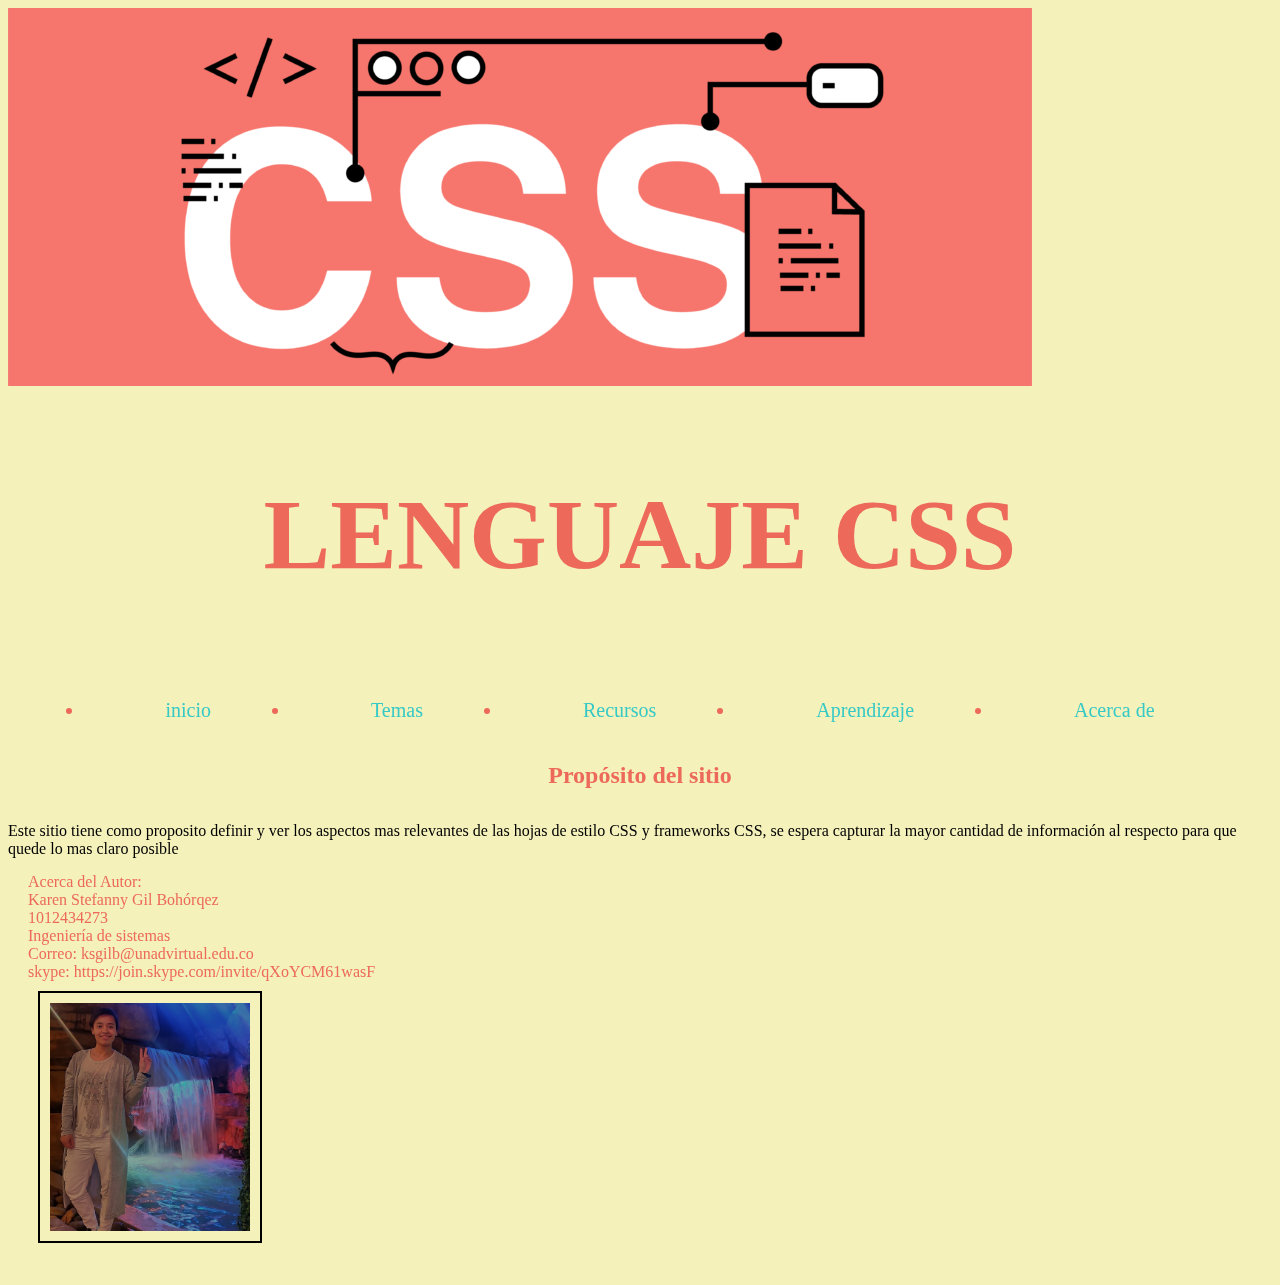
<file: Fase3/index.html>
<!DOCTYPE html>
<html lang="en">
<head>
    <meta charset="UTF-8">
    <meta http-equiv="X-UA-Compatible" content="IE=edge">
    <meta name="viewport" content="width=device-width, initial-scale=1.0">
    <title>Document</title>
    <link rel="stylesheet" href="CSS/estilos.CSS">
</head>


<body>
    <header>
        
        <section>
            <img src = "IMG/Artboard-11-1024x724.png" alt=""> <br>
    </section>
    
    </header> 
    <h1> LENGUAJE CSS </h1>
    <nav>
        <ul class ="menu">
                <li><a href="index.html">inicio</a>
                </li>
            
            <li> <a href="#">Temas</a>  
                <ul>
                    <li><a href=" Hojas de estilo en cascada css.html">Hojas de estilo en cascada css</a></li>
                    <li><a href=" Frameworks css.html">Frameworks css</a></li>
                </ul>
            </li>
            <li><a href="#"> Recursos</a>
                <ul>
                    <li><a href=" Recurso 1.html"> Recurso 1</a></li>
                    <li><a href=" Recurso 2.html">Recurso 2</a> </li>
                </ul>
            </li>
            <li><a href="#"> Aprendizaje</a> 
                <ul>
                    <li><a href="Actividad 1.html">Actividad 1</a> </li>
                    <li><a href="Actividad 2.html"> Actividad 2</a></li>
                </ul>
            </li>
            <li><a href="#">Acerca de</a>
                <ul>
                    <li><a href="Autor.html">Autor</a></li>
                   
                </ul>
            </li>
        </ul>
                    
    </nav>
    <h2>Propósito del sitio</h2>
    <p>
        Este sitio tiene como proposito definir y ver los aspectos mas relevantes de las hojas de estilo 
    CSS y frameworks CSS, se espera capturar la mayor cantidad de información al respecto 
        para que quede lo mas claro posible
    </p>
    <aside>
        <iframe src="https://www.facebook.com/plugins/page.php?href=https%3A%2F%2Ffacebook.com%2FUniversidadUNAD%2F&tabs=timeline&width=340&height=500&small_header=false&adapt_container_width=true&hide_cover=false&show_facepile=true&appId" width="340" height="300" style="border:none;overflow:hidden" scrolling="no" frameborder="0" allowfullscreen="true" allow="autoplay; clipboard-write; encrypted-media; picture-in-picture; web-share"></iframe>
    </aside>
        <footer>
       Acerca del Autor: <br>
       Karen Stefanny Gil Bohórqez<br>
       1012434273<br>
       Ingeniería de sistemas<br>
       Correo: ksgilb@unadvirtual.edu.co <br>
       skype: https://join.skype.com/invite/qXoYCM61wasF <br>
       
       <img class="fotofinal" src="IMG/Screenshot_2022-03-13-08-09-03-293_com.miui.home.jpg" alt="IMG/Screenshot_2022-03-13-08-09-03-293_com.miui.home">

    </footer>
</body>
</html>
</file>
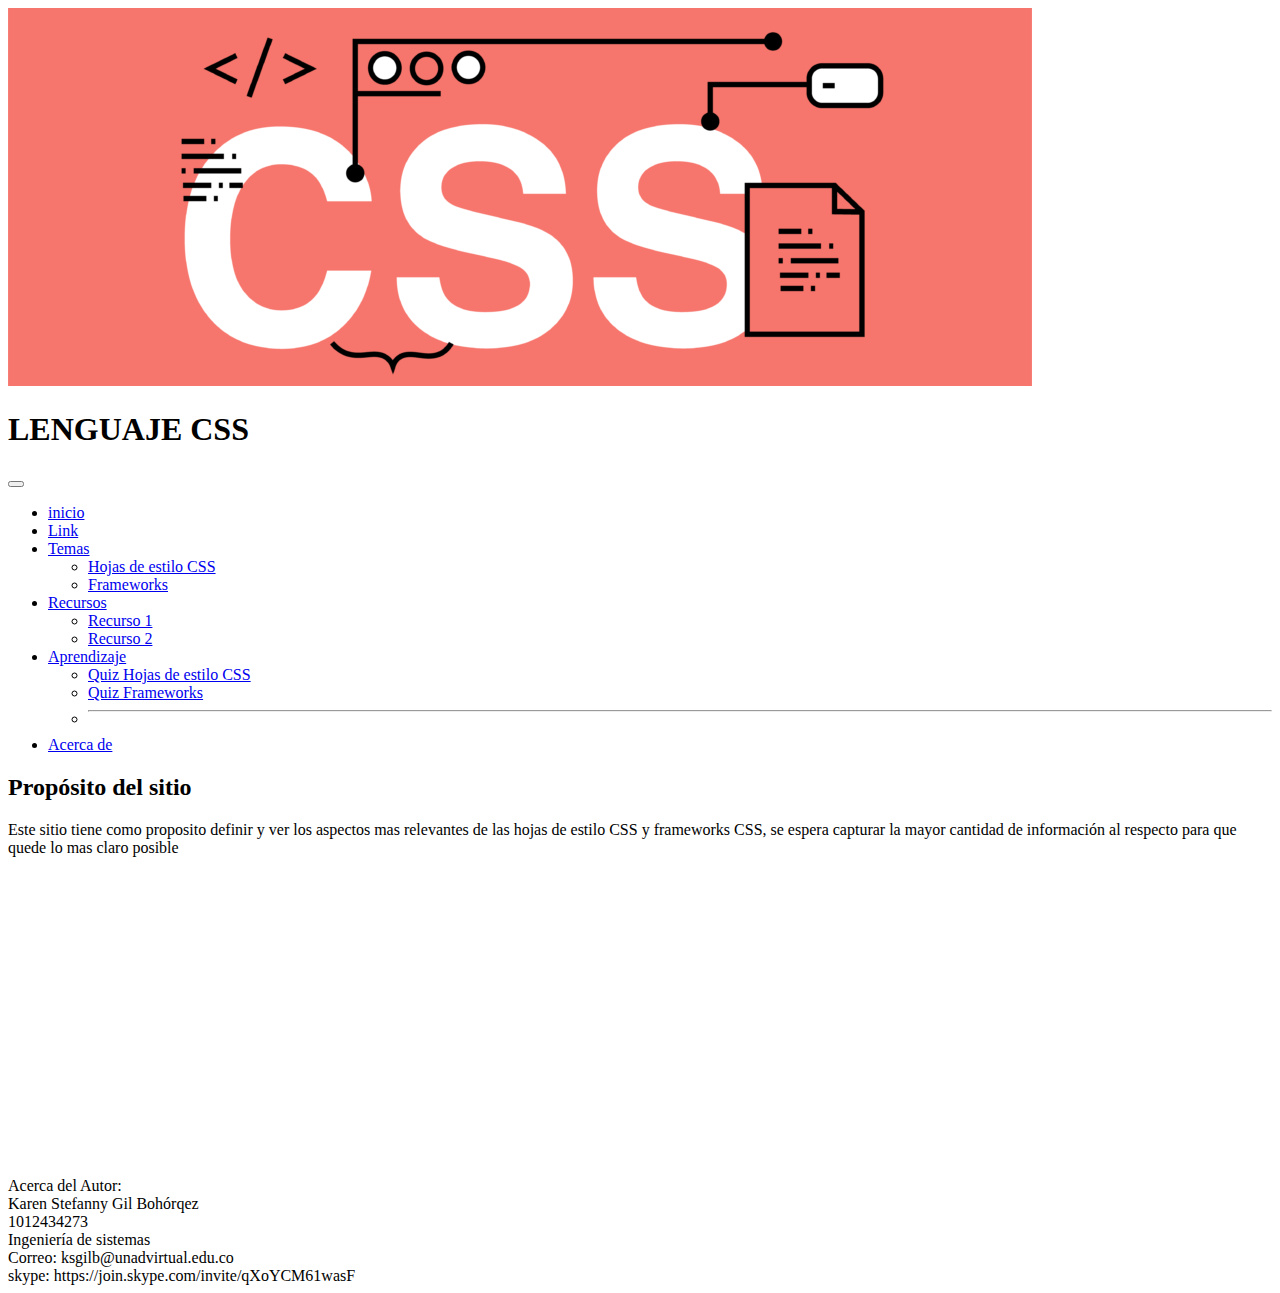
<file: Fase4/index.html>
<!DOCTYPE html>
<html lang="en">

<head>
    <meta charset="UTF-8">
    <meta http-equiv="X-UA-Compatible" content="IE=edge">
    <meta name="viewport" content="width=device-width, initial-scale=1.0">
    <title>Document</title>
    <link href="https://cdn.jsdelivr.net/npm/bootstrap@5.1.3/dist/css/bootstrap.min.css" rel="stylesheet"
        integrity="sha384-1BmE4kWBq78iYhFldvKuhfTAU6auU8tT94WrHftjDbrCEXSU1oBoqyl2QvZ6jIW3" crossorigin="anonymous">
    <script src="https://cdn.jsdelivr.net/npm/bootstrap@5.1.3/dist/js/bootstrap.bundle.min.js"
        integrity="sha384-ka7Sk0Gln4gmtz2MlQnikT1wXgYsOg+OMhuP+IlRH9sENBO0LRn5q+8nbTov4+1p"
        crossorigin="anonymous"></script>
</head>


<body>
    <header>

        <section>
            <img src="IMG/Artboard-11-1024x724.png" alt=""> <br>
        </section>

    </header>
    <h1> LENGUAJE CSS </h1>
    <nav>
        <nav class="navbar navbar-expand-lg navbar-dark bg-dark">
            <div class="container-fluid">
                <button class="navbar-toggler" type="button" data-bs-toggle="collapse"
                    data-bs-target="#navbarSupportedContent" aria-controls="navbarSupportedContent"
                    aria-expanded="false" aria-label="Toggle navigation">
                    <span class="navbar-toggler-icon"></span>
                </button>
                <div class="collapse navbar-collapse" id="navbarSupportedContent">
                    <ul class="navbar-nav me-auto mb-2 mb-lg-0">
                        <li class="nav-item">
                            <a class="nav-link active" aria-current="page" href="index.html">inicio</a>
                        </li>
                        <li class="nav-item">
                            <a class="nav-link" href="#">Link</a>
                        </li>
                        <li class="nav-item dropdown">
                            <a class="nav-link dropdown-toggle" href="#" id="navbarDropdown" role="button"
                                data-bs-toggle="dropdown" aria-expanded="false">
                                Temas
                            </a>
                            <ul class="dropdown-menu" aria-labelledby="navbarDropdown">
                                <li><a class="dropdown-item" href="Hojas de estilo en cascada CSS.html">Hojas de estilo
                                        CSS</a></li>
                                <li><a class="dropdown-item" href="Frameworks CSS.html">Frameworks</a></li>
                            </ul>
                        </li>
                        <li class="nav-item dropdown">
                            <a class="nav-link dropdown-toggle" href="#" id="navbarDropdown" role="button"
                                data-bs-toggle="dropdown" aria-expanded="false">
                                Recursos
                            </a>
                            <ul class="dropdown-menu" aria-labelledby="navbarDropdown">
                                <li><a class="dropdown-item" href="Recurso 1.html">Recurso 1</a></li>
                                <li><a class="dropdown-item" href="Recurso 2.html">Recurso 2</a></li>
                            </ul>
                        </li>
                        <li class="nav-item dropdown">
                            <a class="nav-link dropdown-toggle" href="#" id="navbarDropdown" role="button"
                                data-bs-toggle="dropdown" aria-expanded="false">
                                Aprendizaje
                            </a>
                            <ul class="dropdown-menu" aria-labelledby="navbarDropdown">
                                <li><a class="dropdown-item" href="Evaluacion1.html">Quiz Hojas de estilo CSS</a></li>
                                <li><a class="dropdown-item" href="Evaluacion2.html"> Quiz Frameworks</a></li>
                                <li>
                                    <hr class="dropdown-divider">
                                </li>
                            </ul>
                        </li>
                        <li class="nav-item">
                            <a class="nav-link active" aria-current="page" href="Autor.html">Acerca de</a>
                        </li>
                    </ul>
                </div>
            </div>

        </nav>
        <h2>Propósito del sitio</h2>
        <p>
            Este sitio tiene como proposito definir y ver los aspectos mas relevantes de las hojas de estilo
            CSS y frameworks CSS, se espera capturar la mayor cantidad de información al respecto
            para que quede lo mas claro posible
        </p>
        <aside>
            <iframe
                src="https://www.facebook.com/plugins/page.php?href=https%3A%2F%2Ffacebook.com%2FUniversidadUNAD%2F&tabs=timeline&width=340&height=500&small_header=false&adapt_container_width=true&hide_cover=false&show_facepile=true&appId"
                width="340" height="300" style="border:none;overflow:hidden" scrolling="no" frameborder="0"
                allowfullscreen="true"
                allow="autoplay; clipboard-write; encrypted-media; picture-in-picture; web-share"></iframe>
        </aside>
        
        <footer>
            Acerca del Autor: <br>
            Karen Stefanny Gil Bohórqez<br>
            1012434273<br>
            Ingeniería de sistemas<br>
            Correo: ksgilb@unadvirtual.edu.co <br>
            skype: https://join.skype.com/invite/qXoYCM61wasF <br>


        </footer>
</body>

</html>
</file>
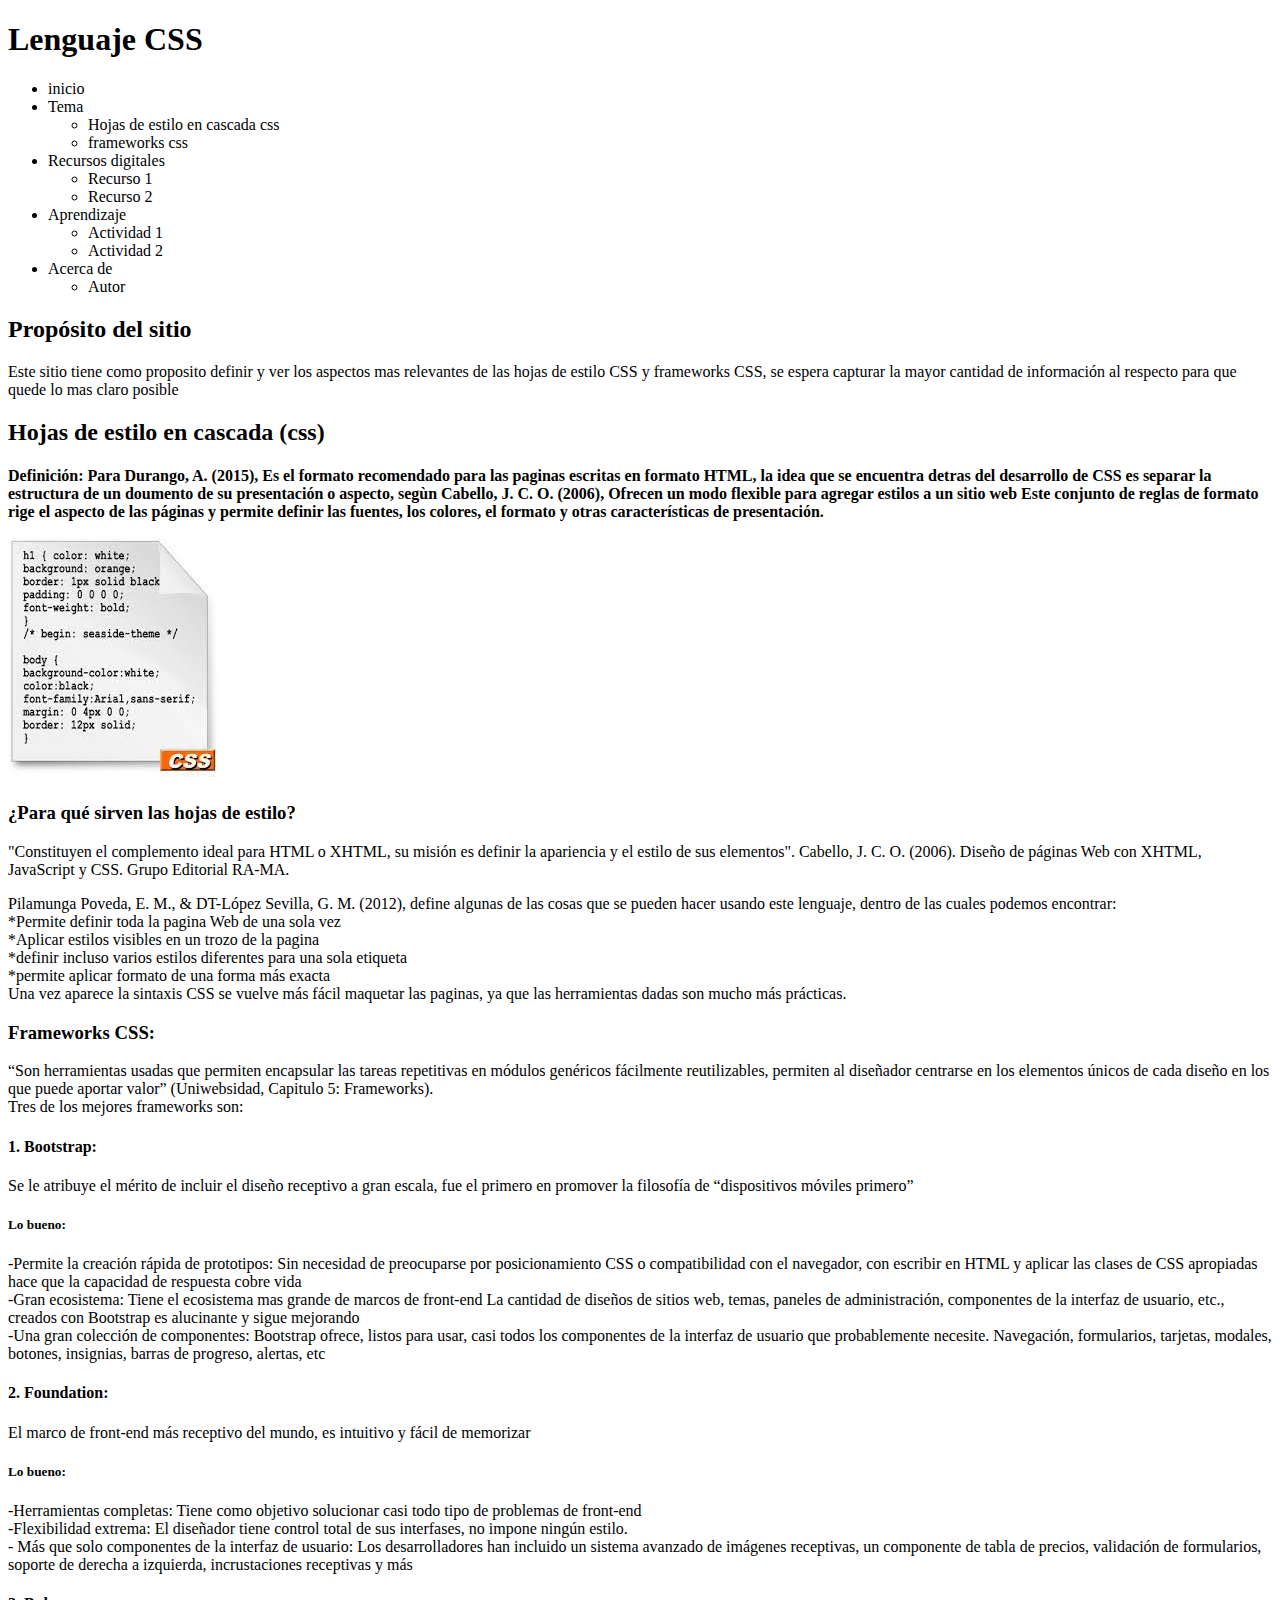
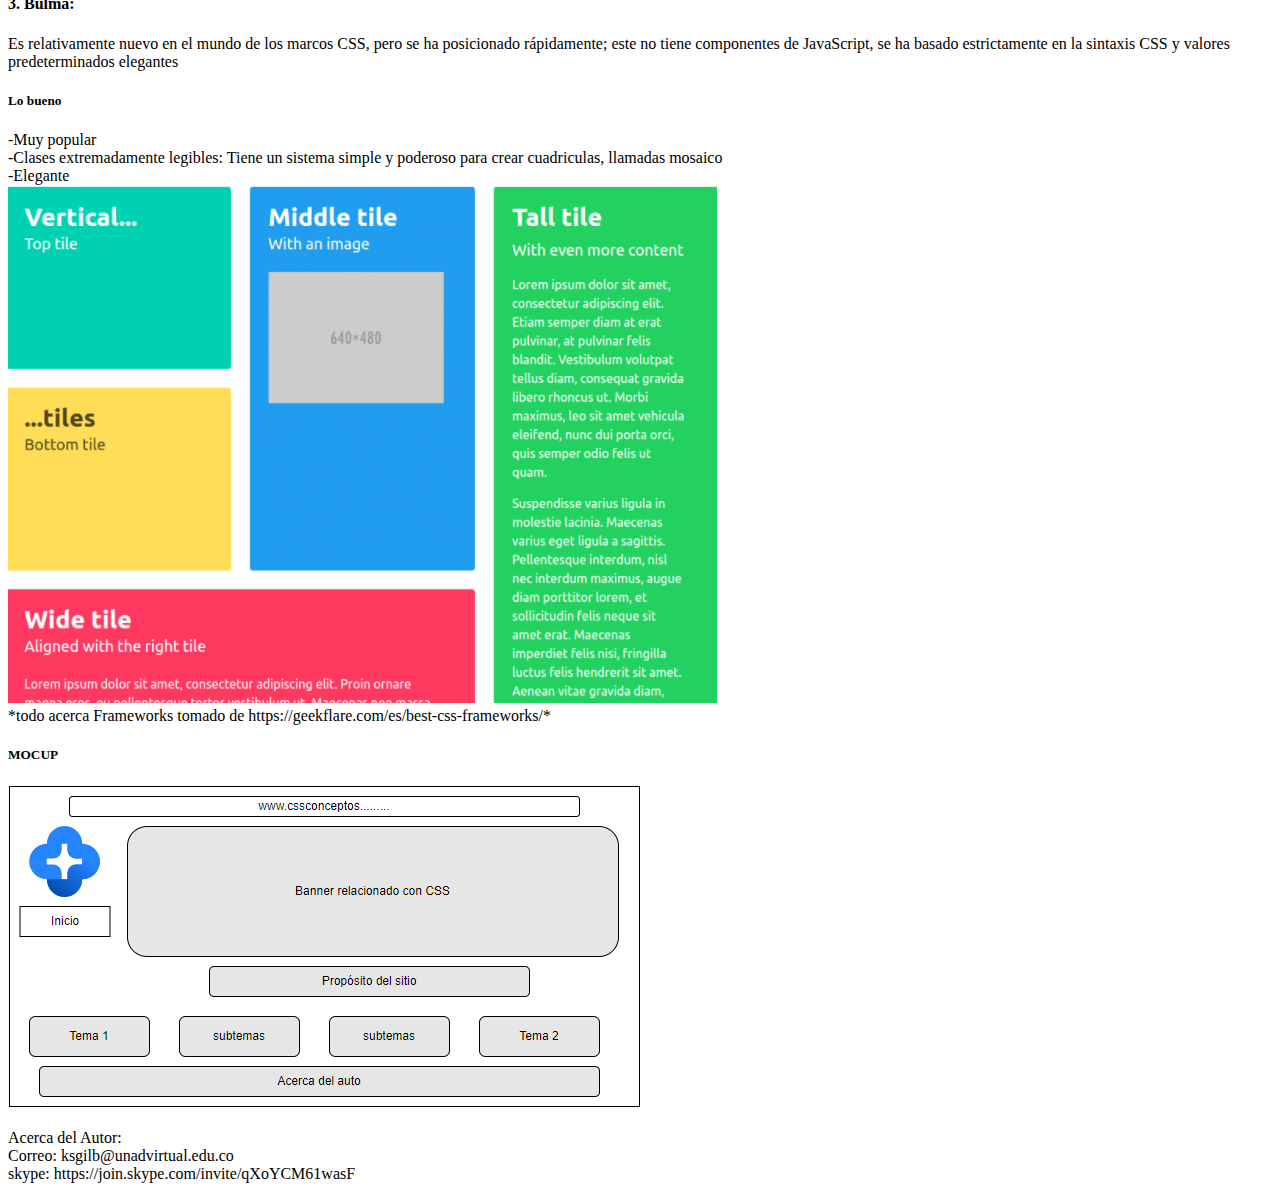
<file: Fase2/design.html>
<!DOCTYPE html>
<html lang="es">
<head>
    <meta charset="UTF-8">
    <meta http-equiv="X-UA-Compatible" content="IE=edge">
    <meta name="viewport" content="width=device-width, initial-scale=1.0">
    <title>Design</title>
</head>
<body>
    <header>
        <h1> Lenguaje CSS </h1>
    </header>
    <nav>
        <ul>
            <li>inicio</li>
            <li>Tema
                <ul>
                    <li>Hojas de estilo en cascada css</li>
                    <li>frameworks css</li>
                </ul>
            </li>
            <li>Recursos digitales
                <ul>
                    <li>Recurso 1</li>
                    <li>Recurso 2</li>
                </ul>
            </li>
            <li>Aprendizaje
                <ul>
                    <li>Actividad 1</li>
                    <li>Actividad 2</li>
                </ul>
            </li>
            <li>Acerca de
                <ul>
                    <li>Autor</li>
                </ul>
            </li>
        </ul>
    </nav>
    <section>
        <h2>Propósito del sitio</h2>
        <p>
            Este sitio tiene como proposito definir y ver los aspectos mas relevantes de las hojas de estilo CSS y frameworks CSS, se espera capturar la mayor cantidad de información al respecto 
            para que quede lo mas claro posible
        </p>
    </section>
    <article>
        <h2> Hojas de estilo en cascada (css) </h2>
        <h4> <p> 
            Definición: Para Durango, A. (2015), Es el formato recomendado para las paginas escritas en formato HTML, la idea que se encuentra detras del desarrollo de CSS es separar
            la estructura de un doumento de su presentación o aspecto, segùn Cabello, J. C. O. (2006), Ofrecen un modo flexible para agregar estilos a un sitio web Este conjunto 
            de reglas de formato rige el aspecto de las páginas y  permite definir las fuentes, los colores, el formato y otras características de presentación. </p>

            <img src ="Imagenes/descarga.jfif" alt ="">

            <h3><P>¿Para qué sirven las hojas de estilo?</P></h3>
            
            <p>"Constituyen el complemento ideal para HTML o XHTML, su misión es definir la apariencia y el estilo de sus elementos". Cabello, J. C. O. (2006). Diseño de páginas Web con XHTML, JavaScript y CSS. Grupo Editorial RA-MA.</p>
            <p>Pilamunga Poveda, E. M., & DT-López Sevilla, G. M. (2012), define algunas de las cosas que se pueden hacer usando este lenguaje, dentro de las cuales podemos encontrar: <br>
                *Permite definir toda la pagina Web de una sola vez <br>
            *Aplicar estilos visibles en un trozo de la pagina <br>
            *definir incluso varios estilos diferentes para una sola etiqueta <br>
            *permite aplicar formato de una forma más exacta <br>

            Una vez aparece la sintaxis CSS se vuelve más fácil maquetar las paginas, ya que las herramientas dadas son mucho más prácticas.<br>

            <h3>Frameworks CSS:</h3>
“Son herramientas usadas que permiten encapsular las tareas repetitivas en módulos genéricos fácilmente reutilizables, permiten al diseñador centrarse en los elementos únicos de cada diseño en los que puede aportar valor” (Uniwebsidad, Capitulo 5: Frameworks).<br>

Tres de los mejores frameworks son: <br>

<h4>1. Bootstrap:</h4> 
Se le atribuye el mérito de incluir el diseño receptivo a gran escala, fue el primero en promover la filosofía de “dispositivos móviles primero” <br>
<h5>Lo bueno:</h5>
-Permite la creación rápida de prototipos: Sin necesidad de preocuparse por posicionamiento CSS o compatibilidad con el navegador, con escribir en HTML y aplicar las clases de CSS apropiadas hace que la capacidad de respuesta cobre vida <br>
-Gran ecosistema: Tiene el ecosistema mas grande de marcos de front-end La cantidad de diseños de sitios web, temas, paneles de administración, componentes de la interfaz de usuario, etc., creados con Bootstrap es alucinante y sigue mejorando <br>
-Una gran colección de componentes: Bootstrap ofrece, listos para usar, casi todos los componentes de la interfaz de usuario que probablemente necesite. Navegación, formularios, tarjetas, modales, botones, insignias, barras de progreso, alertas, etc <br>

<h4>2. Foundation:</h4>
El marco de front-end más receptivo del mundo, es intuitivo y fácil de memorizar <br>
<h5>Lo bueno:</h5>
-Herramientas completas: Tiene como objetivo solucionar casi todo tipo de problemas de front-end <br>
-Flexibilidad extrema: El diseñador tiene control total de sus interfases, no impone ningún estilo. <br>
- Más que solo componentes de la interfaz de usuario: Los desarrolladores han incluido un sistema avanzado de imágenes receptivas, un componente de tabla de precios, validación de formularios, soporte de derecha a izquierda, incrustaciones receptivas y más <br>

<h4> 3. Bulma: </h4>
Es relativamente nuevo en el mundo de los marcos CSS, pero se ha posicionado rápidamente; este no tiene componentes de JavaScript, se ha basado estrictamente en la sintaxis CSS y valores predeterminados elegantes <br>
<h5> Lo bueno </h5>
-Muy popular <br>
-Clases extremadamente legibles: Tiene un sistema simple y poderoso para crear cuadriculas, llamadas mosaico <br>
-Elegante <br>

 <img src = "Imagenes/Captura de pantalla 2022-03-17 204924.png" alt=""> <br>

*todo acerca Frameworks tomado de  https://geekflare.com/es/best-css-frameworks/*
             </p>

        </h4>
    </article>
    <h5>MOCUP</h5>
    <img src = "Imagenes/Captura de pantalla 2022-03-17 183637.png" alt =""> <br>
    <br>
    <footer>
       Acerca del Autor: <br>
       Correo: ksgilb@unadvirtual.edu.co <br>
       skype: https://join.skype.com/invite/qXoYCM61wasF <br>

    </footer>
</body>
</html>
</file>
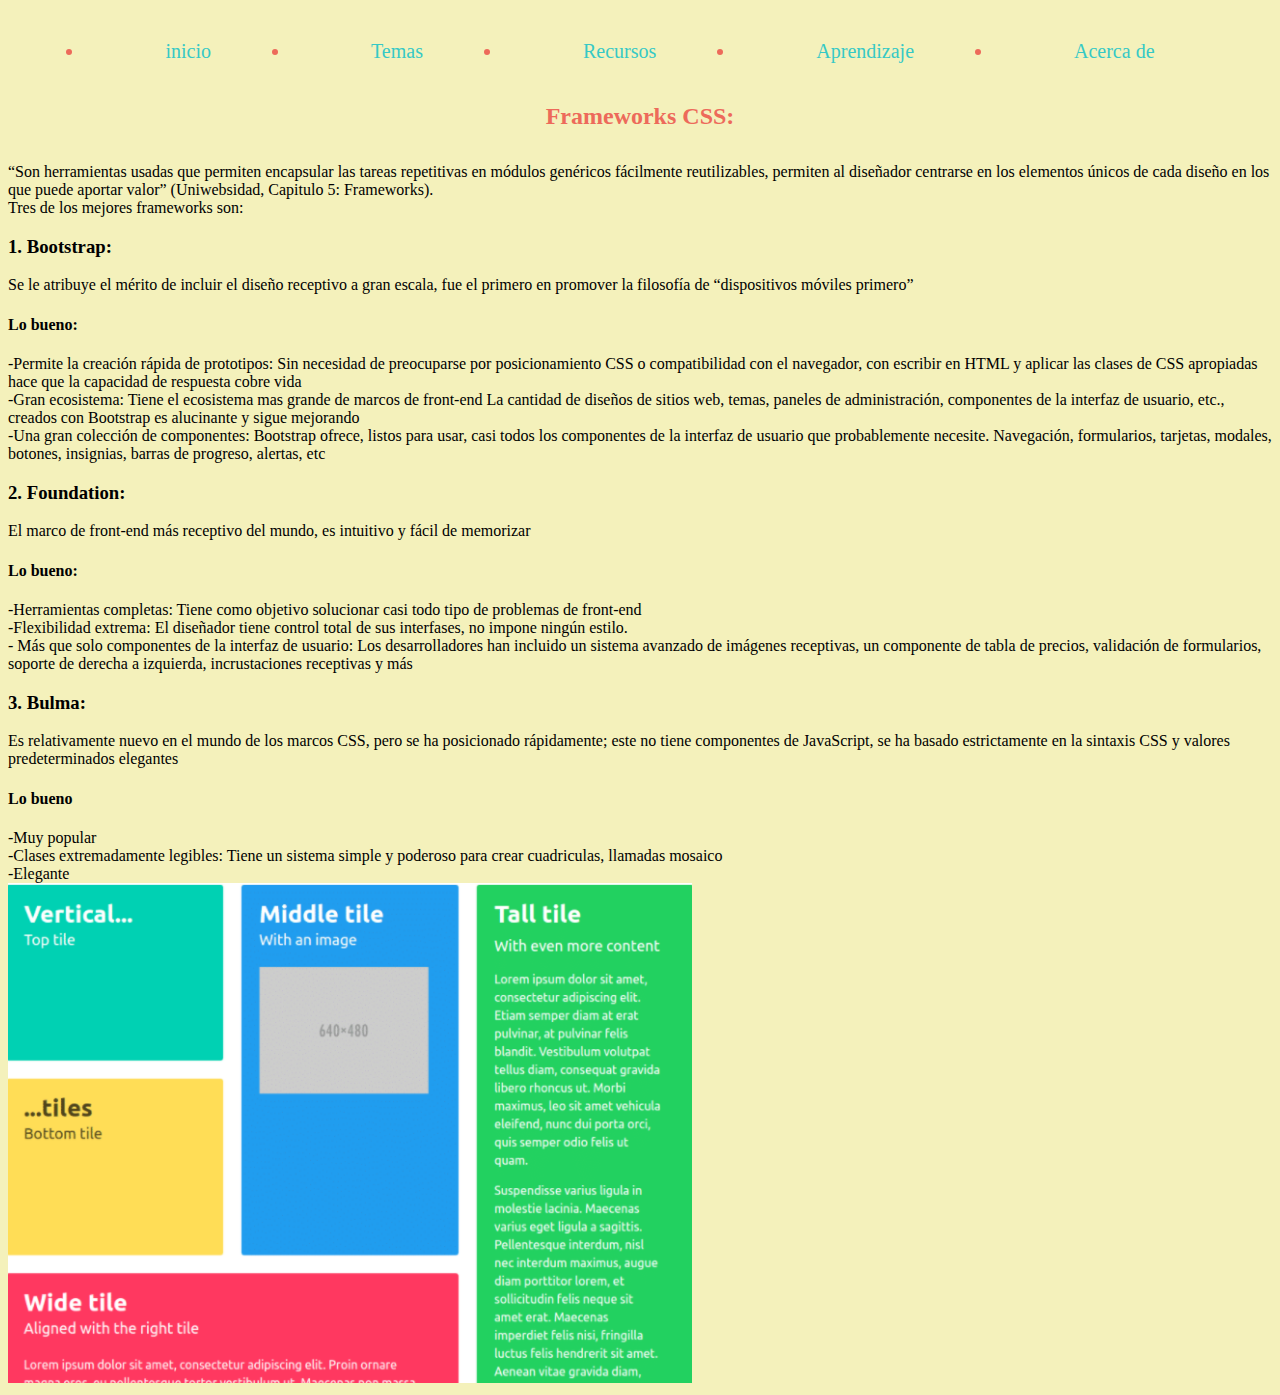
<file: Fase3/Frameworks CSS.html>
<!DOCTYPE html>
<html lang="en">
<head>
    <meta charset="UTF-8">
    <meta http-equiv="X-UA-Compatible" content="IE=edge">
    <meta name="viewport" content="width=device-width, initial-scale=1.0">
    <title>Document</title>
    <link rel="stylesheet" href="CSS/estilos.CSS">

</head>
<body>
    <nav>
        <ul class ="menu">
                <li><a href="index.html">inicio</a></li>
            
            <li> <a href="#">Temas</a>  
                <ul>
                    <li><a href=" Hojas de estilo en cascada css.html">Hojas de estilo en cascada css</a></li>
                    <li><a href=" Frameworks css.html">Frameworks css</a></li>
                </ul>
            </li>
            <li><a href="#"> Recursos</a>
                <ul>
                    <li><a href=" Recurso 1.html"> Recurso 1</a></li>
                    <li><a href=" Recurso 2.html">Recurso 2</a> </li>
                </ul>
            </li>
            <li><a href="#"> Aprendizaje</a> 
                <ul>
                    <li><a href="Actividad 1.html">Actividad 1</a> </li>
                    <li><a href="Actividad 2.html"> Actividad 2</a></li>
                </ul>
            </li>
            <li><a href="#">Acerca de</a>
                <ul>
                    <li><a href="Autor.html">Autor</a></li>
                   
                </ul>
            </li>
        </ul>
                    
    </nav>
    <h2>Frameworks CSS:</h2>
    “Son herramientas usadas que permiten encapsular las tareas repetitivas en módulos genéricos fácilmente 
    reutilizables, permiten al diseñador centrarse en los elementos únicos de cada diseño en los que puede aportar 
    valor” (Uniwebsidad, Capitulo 5: Frameworks).<br>
    
    Tres de los mejores frameworks son: <br>
    
    <h3>1. Bootstrap:</h3> 
    Se le atribuye el mérito de incluir el diseño receptivo a gran escala, fue el primero en promover la filosofía 
    de “dispositivos móviles primero” <br>
    <h4>Lo bueno:</h4>
    -Permite la creación rápida de prototipos: Sin necesidad de preocuparse por posicionamiento CSS o 
    compatibilidad con el navegador, con escribir en HTML y aplicar las clases de CSS apropiadas hace que la 
    capacidad de respuesta cobre vida <br>
    -Gran ecosistema: Tiene el ecosistema mas grande de marcos de front-end La cantidad de diseños de sitios web, 
    temas, paneles de administración, componentes de la interfaz de usuario, etc., creados con Bootstrap es 
    alucinante y sigue mejorando <br>
    -Una gran colección de componentes: Bootstrap ofrece, listos para usar, casi todos los componentes de la 
    interfaz de usuario que probablemente necesite. Navegación, formularios, tarjetas, modales, botones, 
    insignias, barras de progreso, alertas, etc <br>
    
    <h3>2. Foundation:</h3>
    El marco de front-end más receptivo del mundo, es intuitivo y fácil de memorizar <br>
    <h4>Lo bueno:</h4>
    -Herramientas completas: Tiene como objetivo solucionar casi todo tipo de problemas de front-end <br>
    -Flexibilidad extrema: El diseñador tiene control total de sus interfases, no impone ningún estilo. <br>
    - Más que solo componentes de la interfaz de usuario: Los desarrolladores han incluido un sistema avanzado de 
    imágenes receptivas, un componente de tabla de precios, validación de formularios, soporte de derecha a 
    izquierda, incrustaciones receptivas y más <br>
    
    <h3> 3. Bulma: </h3>
    Es relativamente nuevo en el mundo de los marcos CSS, pero se ha posicionado rápidamente; este no tiene 
    componentes de JavaScript, se ha basado estrictamente en la sintaxis CSS y valores predeterminados elegantes 
    <br>
    <h4> Lo bueno </h4>
    -Muy popular <br>
    -Clases extremadamente legibles: Tiene un sistema simple y poderoso para crear cuadriculas, llamadas mosaico 
    <br>
    -Elegante <br>
    
     <img src = "IMG/Captura de pantalla 2022-03-17 204924.png" alt=""> <br>
    
</body>
</html>
</file>
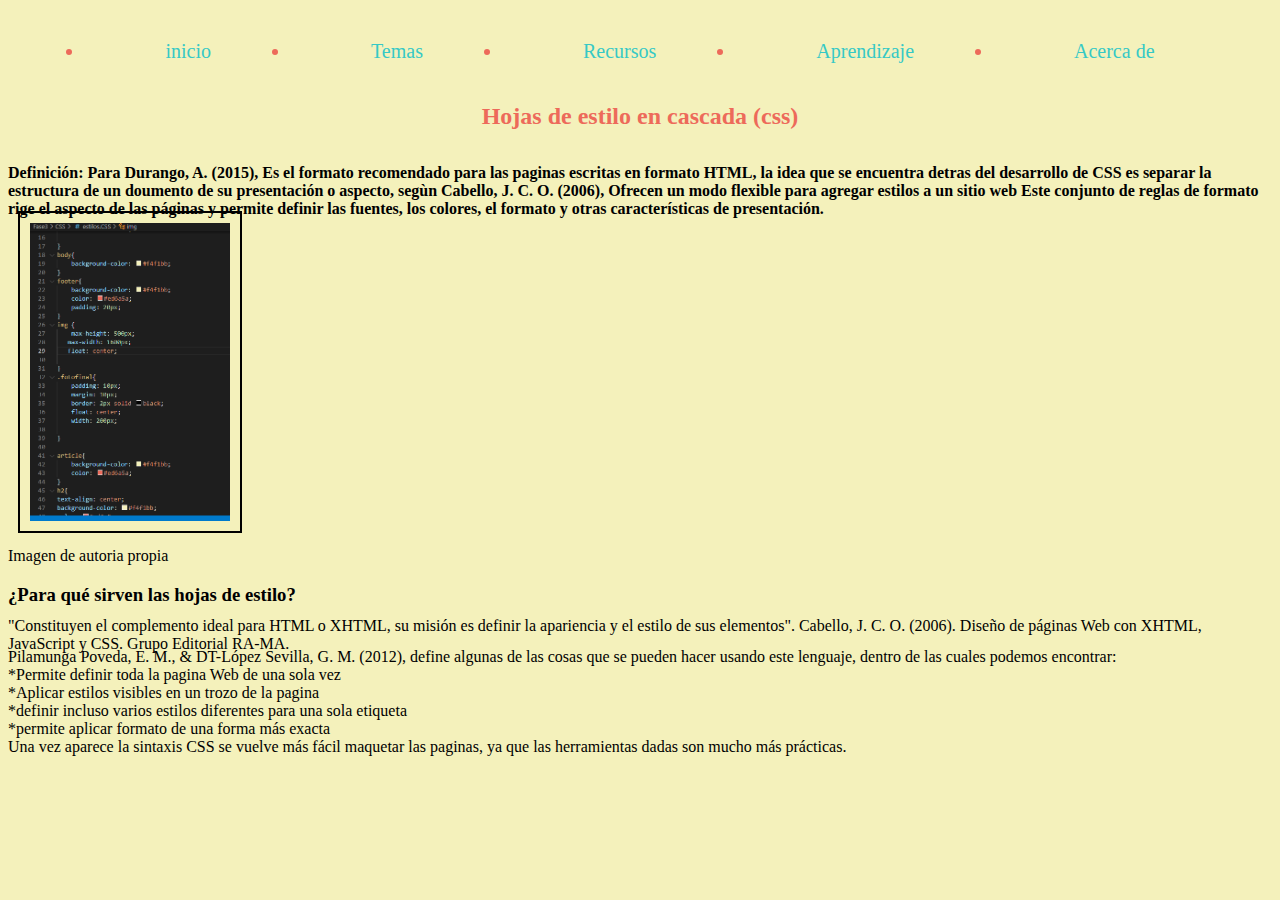
<file: Fase3/Hojas de estilo en cascada CSS.html>
<!DOCTYPE html>
<html lang="en">
<head>
    <meta charset="UTF-8">
    <meta http-equiv="X-UA-Compatible" content="IE=edge">
    <meta name="viewport" content="width=device-width, initial-scale=1.0">
    <title>Document</title>
    <link rel="stylesheet" href="CSS/estilos.CSS">
</head>
<body>
    <nav>
        <ul class ="menu">
                <li><a href="index.html">inicio</a></li>
            
            <li> <a href="#">Temas</a>  
                <ul>
                    <li><a href=" Hojas de estilo en cascada css.html">Hojas de estilo en cascada css</a></li>
                    <li><a href=" Frameworks css.html">Frameworks css</a></li>
                </ul>
            </li>
            <li><a href="#"> Recursos</a>
                <ul>
                    <li><a href=" Recurso 1.html"> Recurso 1</a></li>
                    <li><a href=" Recurso 2.html">Recurso 2</a> </li>
                </ul>
            </li>
            <li><a href="#"> Aprendizaje</a> 
                <ul>
                    <li><a href="Actividad 1.html">Actividad 1</a> </li>
                    <li><a href="Actividad 2.html"> Actividad 2</a></li>
                </ul>
            </li>
            <li><a href="#">Acerca de</a>
                <ul>
                    <li><a href="Autor.html">Autor</a></li>
                   
                </ul>
            </li>
        </ul>
                    
    </nav>
    <h2> Hojas de estilo en cascada (css) </h2>
<h4> <p> 
    Definición: Para Durango, A. (2015), Es el formato recomendado para las paginas escritas en 
    formato HTML, la idea que se encuentra detras del desarrollo de CSS es separar
    la estructura de un doumento de su presentación o aspecto, segùn Cabello, J. C. O. (2006), Ofrecen 
    un modo flexible para agregar estilos a un sitio web Este conjunto 
    de reglas de formato rige el aspecto de las páginas y  permite definir las fuentes, los colores, 
    el formato y otras características de presentación. </p></h4>
    <img class="hes" src ="IMG/Captura de pantalla 2022-04-18 203656.png" alt ="Captura de pantalla 2022-04-18 203656"><br>
    Imagen de autoria propia 

    <h3><P>¿Para qué sirven las hojas de estilo?</P></h3>
    
    <p>"Constituyen el complemento ideal para HTML o XHTML, su misión es definir la apariencia y el 
        estilo de sus elementos". Cabello, J. C. O. (2006). Diseño de páginas Web con XHTML, JavaScript y 
        CSS. Grupo Editorial RA-MA.</p>
    <p>Pilamunga Poveda, E. M., & DT-López Sevilla, G. M. (2012), define algunas de las cosas que se 
pueden hacer usando este lenguaje, dentro de las cuales podemos encontrar: <br>
        *Permite definir toda la pagina Web de una sola vez <br>
    *Aplicar estilos visibles en un trozo de la pagina <br>
    *definir incluso varios estilos diferentes para una sola etiqueta <br>
    *permite aplicar formato de una forma más exacta <br>
    Una vez aparece la sintaxis CSS se vuelve más fácil maquetar las paginas, ya que las herramientas 
dadas son mucho más prácticas.<br>
</body>
</html>
</file>
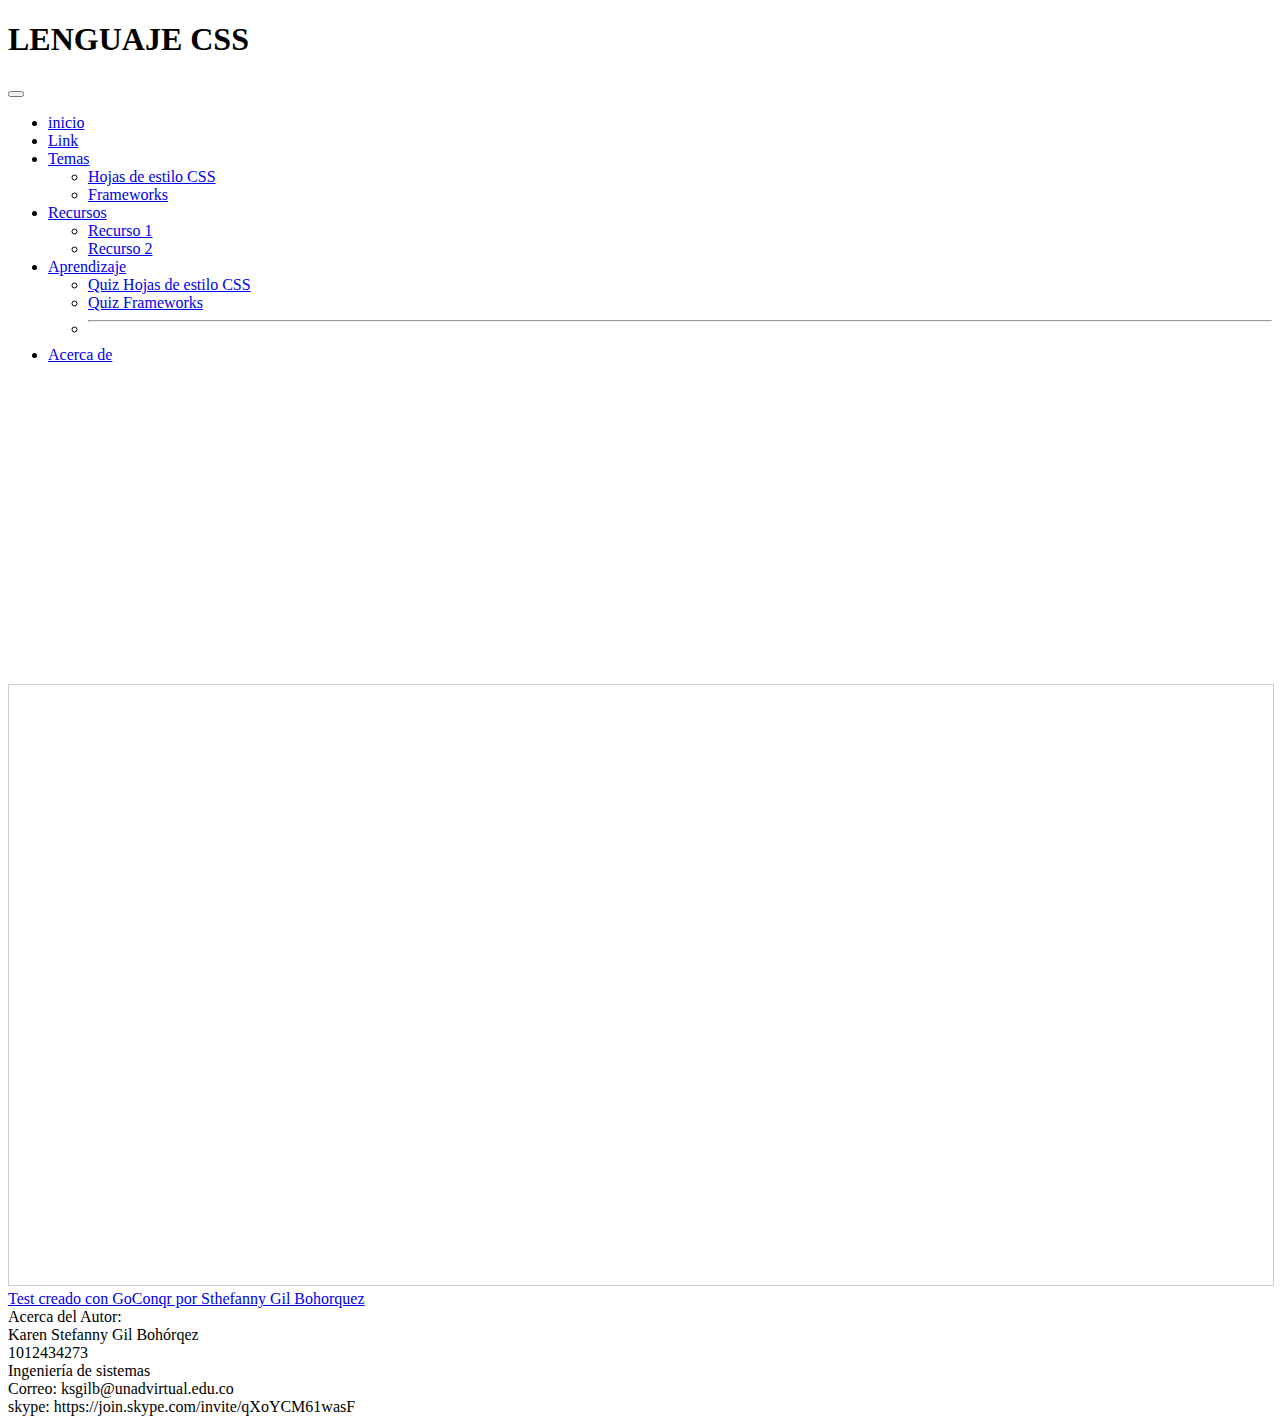
<file: Fase4/Evaluacion1.html>
<!DOCTYPE html>
<html lang="en">

<head>
    <meta charset="UTF-8">
    <meta http-equiv="X-UA-Compatible" content="IE=edge">
    <meta name="viewport" content="width=device-width, initial-scale=1.0">
    <title>Diseño Web</title>
    <link href="https://cdn.jsdelivr.net/npm/bootstrap@5.1.3/dist/css/bootstrap.min.css" rel="stylesheet"
        integrity="sha384-1BmE4kWBq78iYhFldvKuhfTAU6auU8tT94WrHftjDbrCEXSU1oBoqyl2QvZ6jIW3" crossorigin="anonymous">
    <script src="https://cdn.jsdelivr.net/npm/bootstrap@5.1.3/dist/js/bootstrap.bundle.min.js"
        integrity="sha384-ka7Sk0Gln4gmtz2MlQnikT1wXgYsOg+OMhuP+IlRH9sENBO0LRn5q+8nbTov4+1p"
        crossorigin="anonymous"></script>
</head>

<body>
        <h1> LENGUAJE CSS </h1>
    <nav>
        <nav class="navbar navbar-expand-lg navbar-dark bg-dark">
            <div class="container-fluid">

                <button class="navbar-toggler" type="button" data-bs-toggle="collapse"
                    data-bs-target="#navbarSupportedContent" aria-controls="navbarSupportedContent"
                    aria-expanded="false" aria-label="Toggle navigation">
                    <span class="navbar-toggler-icon"></span>
                </button>
                <div class="collapse navbar-collapse" id="navbarSupportedContent">
                    <ul class="navbar-nav me-auto mb-2 mb-lg-0">
                        <li class="nav-item">
                            <a class="nav-link active" aria-current="page" href="index.html">inicio</a>
                        </li>
                        <li class="nav-item">
                            <a class="nav-link" href="#">Link</a>
                        </li>
                        <li class="nav-item dropdown">
                            <a class="nav-link dropdown-toggle" href="#" id="navbarDropdown" role="button"
                                data-bs-toggle="dropdown" aria-expanded="false">
                                Temas
                            </a>
                            <ul class="dropdown-menu" aria-labelledby="navbarDropdown">
                                <li><a class="dropdown-item" href="Hojas de estilo en cascada CSS.html">Hojas de estilo
                                        CSS</a></li>
                                <li><a class="dropdown-item" href="Frameworks CSS.html">Frameworks</a></li>
                            </ul>
                        </li>
                        <li class="nav-item dropdown">
                            <a class="nav-link dropdown-toggle" href="#" id="navbarDropdown" role="button"
                                data-bs-toggle="dropdown" aria-expanded="false">
                                Recursos
                            </a>
                            <ul class="dropdown-menu" aria-labelledby="navbarDropdown">
                                <li><a class="dropdown-item" href="Recurso 1.html">Recurso 1</a></li>
                                <li><a class="dropdown-item" href="Recurso 2.html">Recurso 2</a></li>
                            </ul>
                        </li>
                        <li class="nav-item dropdown">
                            <a class="nav-link dropdown-toggle" href="#" id="navbarDropdown" role="button"
                                data-bs-toggle="dropdown" aria-expanded="false">
                                Aprendizaje
                            </a>
                            <ul class="dropdown-menu" aria-labelledby="navbarDropdown">
                                <li><a class="dropdown-item" href="Evaluacion1.html">Quiz Hojas de estilo CSS</a></li>
                                <li><a class="dropdown-item" href="Evaluacion2.html"> Quiz Frameworks</a></li>
                                <li>
                                    <hr class="dropdown-divider">
                                </li>
                            </ul>
                        </li>
                        <li class="nav-item">
                            <a class="nav-link active" aria-current="page" href="Autor.html">Acerca de</a>
                        </li>
                    </ul>
                </div>
            </div>
        </nav>
        <section>
            <div class="container">
                <div class="row align-items-start">
                    <div class="col-4">
                        <aside>
                            <iframe
                                src="https://www.facebook.com/plugins/page.php?href=https%3A%2F%2Ffacebook.com%2FUniversidadUNAD%2F&tabs=timeline&width=340&height=500&small_header=false&adapt_container_width=true&hide_cover=false&show_facepile=true&appId"
                                width="340" height="300" style="border:none;overflow:hidden" scrolling="no"
                                frameborder="0" allowfullscreen="true"
                                allow="autoplay; clipboard-write; encrypted-media; picture-in-picture; web-share"></iframe>
                    </div>
                    <div class="col-8">
                        <article>
                            <iframe width='100%' height='600px' scrolling='yes'
                                src='https:&#x2F;&#x2F;www.goconqr.com&#x2F;es-ES&#x2F;p&#x2F;36687857-cuestionario-css-quizzes?frame=true'
                                style='border: 1px solid #ccc' allowfullscreen webkitallowfullscreen mozallowfullscreen
                                oallowfullscreen msallowfullscreen></iframe><a
                                href='https:&#x2F;&#x2F;www.goconqr.com&#x2F;es&#x2F;tests'>Test creado con GoConqr por
                                Sthefanny
                                Gil Bohorquez</a>
                        </article>
                    </div>
                </div>
            </div>
        </section>
    </nav>
    <footer>
        Acerca del Autor: <br>
        Karen Stefanny Gil Bohórqez<br>
        1012434273<br>
        Ingeniería de sistemas<br>
        Correo: ksgilb@unadvirtual.edu.co <br>
        skype: https://join.skype.com/invite/qXoYCM61wasF <br>

    </footer>
</body>

</html>
</file>
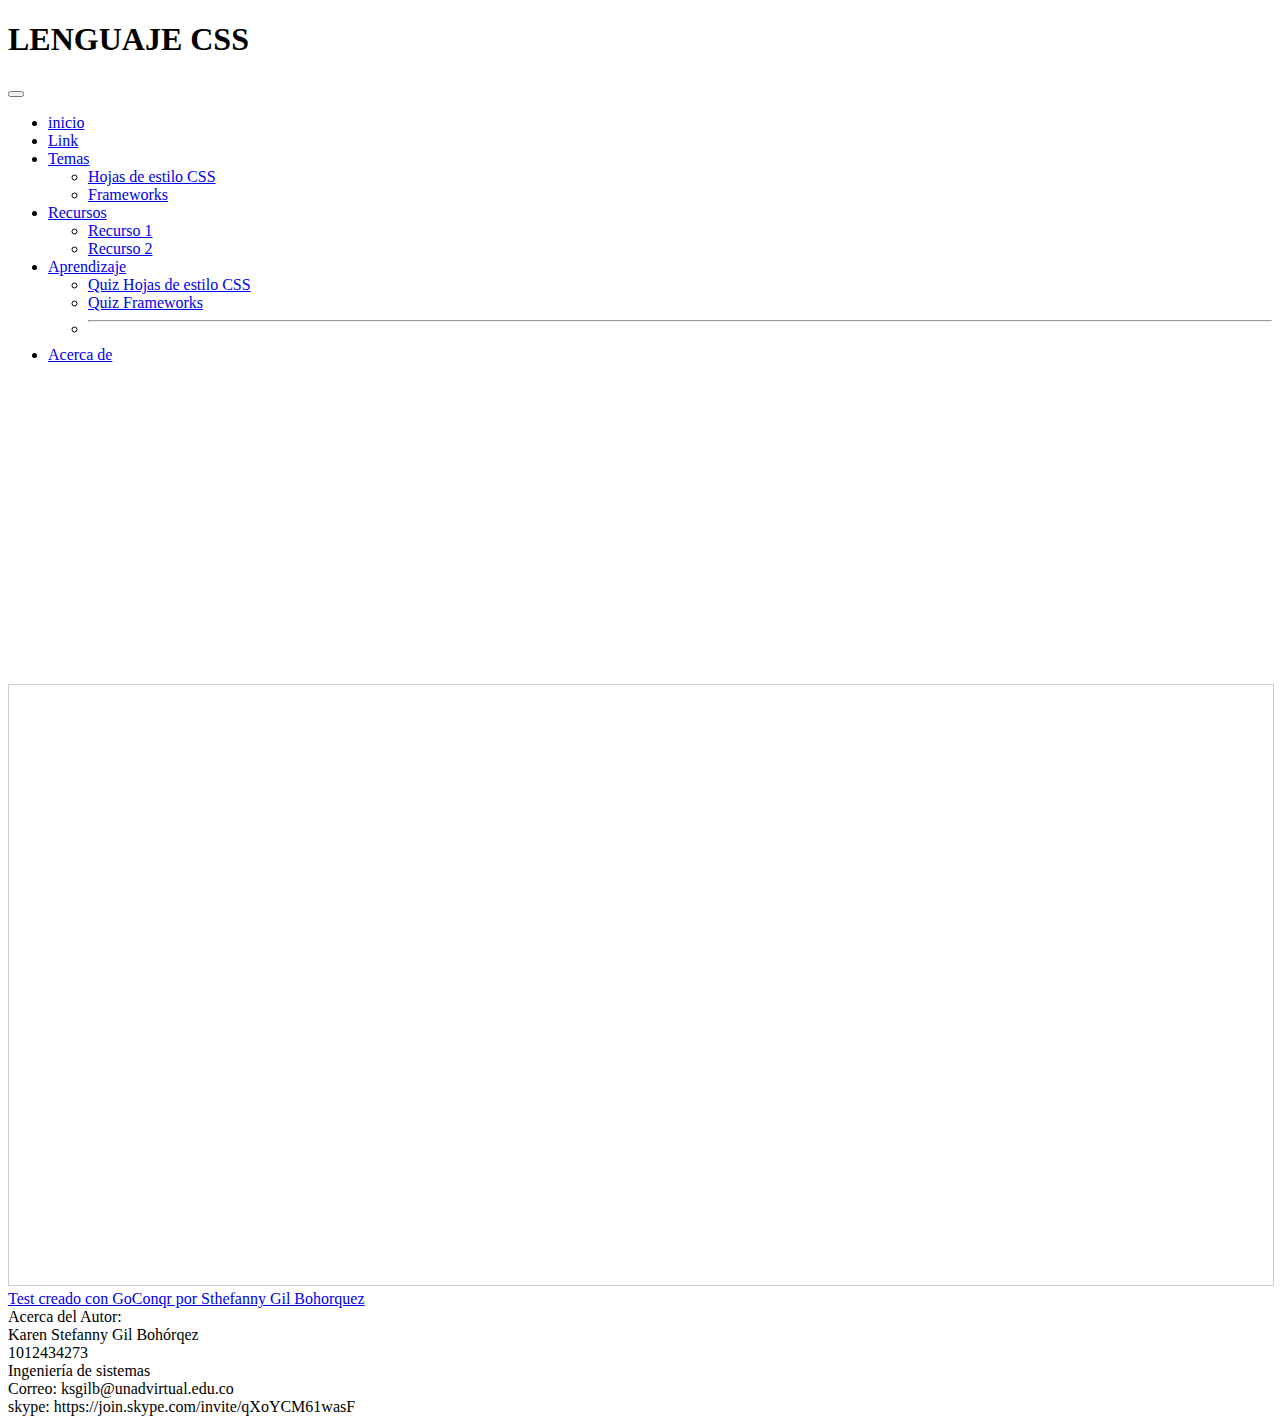
<file: Fase4/Evaluacion2.html>
<!DOCTYPE html>
<html lang="en">

<head>
    <meta charset="UTF-8">
    <meta http-equiv="X-UA-Compatible" content="IE=edge">
    <meta name="viewport" content="width=device-width, initial-scale=1.0">
    <title>Diseño Web</title>
    <link href="https://cdn.jsdelivr.net/npm/bootstrap@5.1.3/dist/css/bootstrap.min.css" rel="stylesheet"
        integrity="sha384-1BmE4kWBq78iYhFldvKuhfTAU6auU8tT94WrHftjDbrCEXSU1oBoqyl2QvZ6jIW3" crossorigin="anonymous">
    <script src="https://cdn.jsdelivr.net/npm/bootstrap@5.1.3/dist/js/bootstrap.bundle.min.js"
        integrity="sha384-ka7Sk0Gln4gmtz2MlQnikT1wXgYsOg+OMhuP+IlRH9sENBO0LRn5q+8nbTov4+1p"
        crossorigin="anonymous"></script>
</head>

<body>
        <h1> LENGUAJE CSS </h1>
    <nav>
        <nav class="navbar navbar-expand-lg navbar-dark bg-dark">
            <div class="container-fluid">

                <button class="navbar-toggler" type="button" data-bs-toggle="collapse"
                    data-bs-target="#navbarSupportedContent" aria-controls="navbarSupportedContent"
                    aria-expanded="false" aria-label="Toggle navigation">
                    <span class="navbar-toggler-icon"></span>
                </button>
                <div class="collapse navbar-collapse" id="navbarSupportedContent">
                    <ul class="navbar-nav me-auto mb-2 mb-lg-0">
                        <li class="nav-item">
                            <a class="nav-link active" aria-current="page" href="index.html">inicio</a>
                        </li>
                        <li class="nav-item">
                            <a class="nav-link" href="#">Link</a>
                        </li>
                        <li class="nav-item dropdown">
                            <a class="nav-link dropdown-toggle" href="#" id="navbarDropdown" role="button"
                                data-bs-toggle="dropdown" aria-expanded="false">
                                Temas
                            </a>
                            <ul class="dropdown-menu" aria-labelledby="navbarDropdown">
                                <li><a class="dropdown-item" href="Hojas de estilo en cascada CSS.html">Hojas de estilo
                                        CSS</a></li>
                                <li><a class="dropdown-item" href="Frameworks CSS.html">Frameworks</a></li>
                            </ul>
                        </li>
                        <li class="nav-item dropdown">
                            <a class="nav-link dropdown-toggle" href="#" id="navbarDropdown" role="button"
                                data-bs-toggle="dropdown" aria-expanded="false">
                                Recursos
                            </a>
                            <ul class="dropdown-menu" aria-labelledby="navbarDropdown">
                                <li><a class="dropdown-item" href="Recurso 1.html">Recurso 1</a></li>
                                <li><a class="dropdown-item" href="Recurso 2.html">Recurso 2</a></li>
                            </ul>
                        </li>
                        <li class="nav-item dropdown">
                            <a class="nav-link dropdown-toggle" href="#" id="navbarDropdown" role="button"
                                data-bs-toggle="dropdown" aria-expanded="false">
                                Aprendizaje
                            </a>
                            <ul class="dropdown-menu" aria-labelledby="navbarDropdown">
                                <li><a class="dropdown-item" href="Evaluacion1.html">Quiz Hojas de estilo CSS</a></li>
                                <li><a class="dropdown-item" href="Evaluacion2.html"> Quiz Frameworks</a></li>
                                <li>
                                    <hr class="dropdown-divider">
                                </li>
                            </ul>
                        </li>
                        <li class="nav-item">
                            <a class="nav-link active" aria-current="page" href="Autor.html">Acerca de</a>
                        </li>
                    </ul>
                </div>
            </div>
        </nav>
        <section>
            <div class="container">
                <div class="row align-items-start">
                    <div class="col-4">
                        <aside>
                            <iframe
                                src="https://www.facebook.com/plugins/page.php?href=https%3A%2F%2Ffacebook.com%2FUniversidadUNAD%2F&tabs=timeline&width=340&height=500&small_header=false&adapt_container_width=true&hide_cover=false&show_facepile=true&appId"
                                width="340" height="300" style="border:none;overflow:hidden" scrolling="no"
                                frameborder="0" allowfullscreen="true"
                                allow="autoplay; clipboard-write; encrypted-media; picture-in-picture; web-share"></iframe>
                    </div>
                    <div class="col-8">
                        <article>
                            <iframe width='100%' height='600px' scrolling='yes'
                                src='https:&#x2F;&#x2F;www.goconqr.com&#x2F;es-ES&#x2F;p&#x2F;36633527-cuestionario-frameworks-quizzes?frame=true'
                                style='border: 1px solid #ccc' allowfullscreen webkitallowfullscreen mozallowfullscreen
                                oallowfullscreen msallowfullscreen></iframe><a
                                href='https:&#x2F;&#x2F;www.goconqr.com&#x2F;es&#x2F;tests'>Test creado con GoConqr por
                                Sthefanny Gil Bohorquez</a>
                        </article>
                    </div>
                </div>
            </div>
        </section>
    </nav>
    <footer>
        Acerca del Autor: <br>
        Karen Stefanny Gil Bohórqez<br>
        1012434273<br>
        Ingeniería de sistemas<br>
        Correo: ksgilb@unadvirtual.edu.co <br>
        skype: https://join.skype.com/invite/qXoYCM61wasF <br>
    </footer>
</body>

</html>
</file>
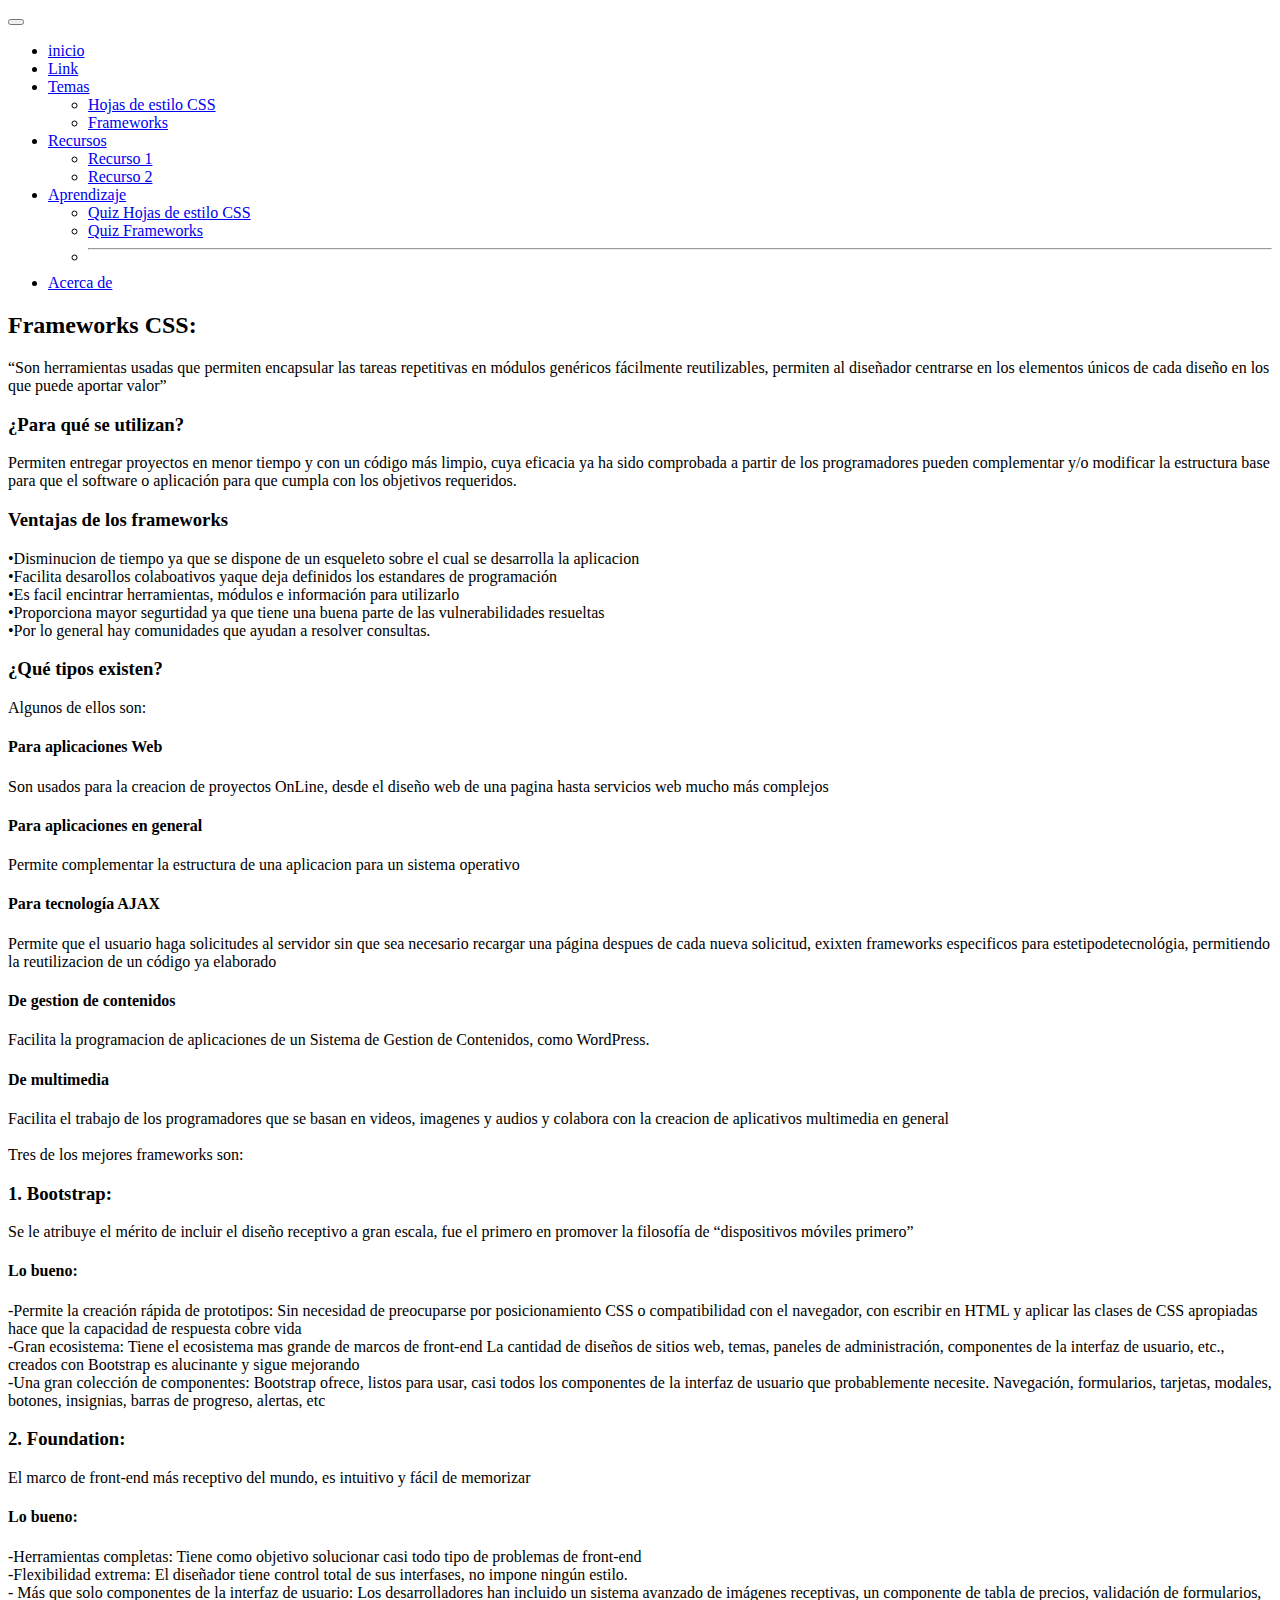
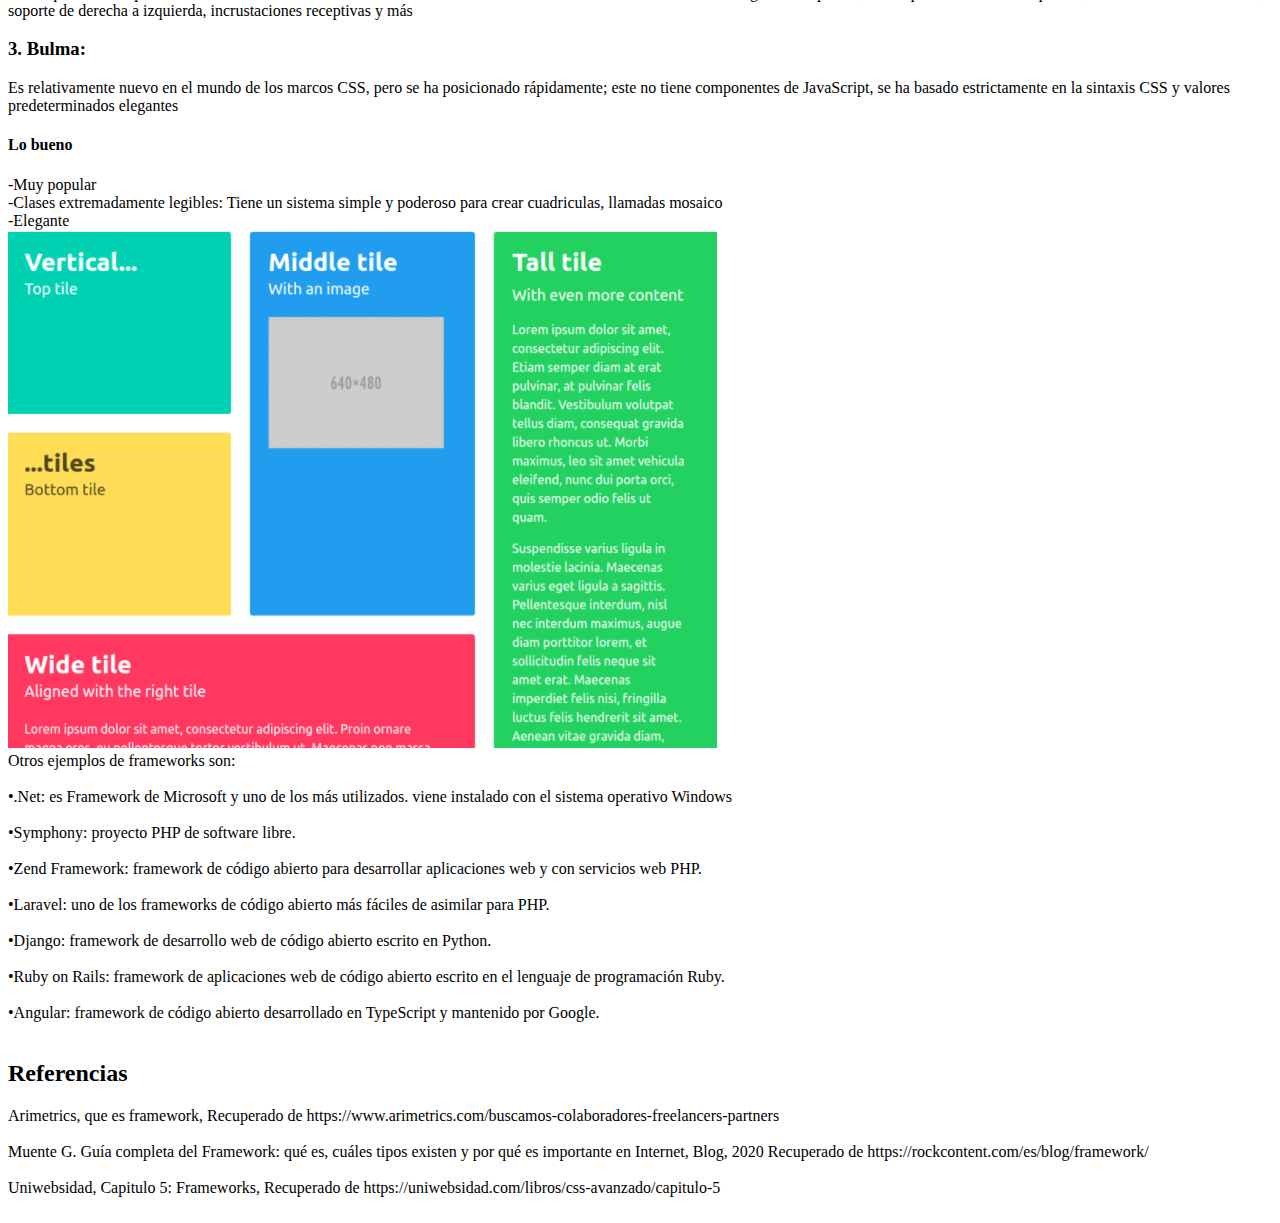
<file: Fase4/Frameworks CSS.html>
<!DOCTYPE html>
<html lang="en">
<head>
    <meta charset="UTF-8">
    <meta http-equiv="X-UA-Compatible" content="IE=edge">
    <meta name="viewport" content="width=device-width, initial-scale=1.0">
    <title>Document</title>
    
    <link href="https://cdn.jsdelivr.net/npm/bootstrap@5.1.3/dist/css/bootstrap.min.css" rel="stylesheet"
    integrity="sha384-1BmE4kWBq78iYhFldvKuhfTAU6auU8tT94WrHftjDbrCEXSU1oBoqyl2QvZ6jIW3" crossorigin="anonymous"></head>
<body>
        
    <nav>
        <nav class="navbar navbar-expand-lg navbar-dark bg-dark">
            <div class="container-fluid">

                <button class="navbar-toggler" type="button" data-bs-toggle="collapse"
                    data-bs-target="#navbarSupportedContent" aria-controls="navbarSupportedContent"
                    aria-expanded="false" aria-label="Toggle navigation">
                    <span class="navbar-toggler-icon"></span>
                </button>
                <div class="collapse navbar-collapse" id="navbarSupportedContent">
                    <ul class="navbar-nav me-auto mb-2 mb-lg-0">
                        <li class="nav-item">
                            <a class="nav-link active" aria-current="page" href="index.html">inicio</a>
                        </li>
                        <li class="nav-item">
                            <a class="nav-link" href="#">Link</a>
                        </li>
                        <li class="nav-item dropdown">
                            <a class="nav-link dropdown-toggle" href="#" id="navbarDropdown" role="button"
                                data-bs-toggle="dropdown" aria-expanded="false">
                                Temas
                            </a>
                            <ul class="dropdown-menu" aria-labelledby="navbarDropdown">
                                <li><a class="dropdown-item" href="Hojas de estilo en cascada CSS.html">Hojas de estilo
                                        CSS</a></li>
                                <li><a class="dropdown-item" href="Frameworks CSS.html">Frameworks</a></li>
                            </ul>
                        </li>
                        <li class="nav-item dropdown">
                            <a class="nav-link dropdown-toggle" href="#" id="navbarDropdown" role="button"
                                data-bs-toggle="dropdown" aria-expanded="false">
                                Recursos
                            </a>
                            <ul class="dropdown-menu" aria-labelledby="navbarDropdown">
                                <li><a class="dropdown-item" href="Recurso 1.html">Recurso 1</a></li>
                                <li><a class="dropdown-item" href="Recurso 2.html">Recurso 2</a></li>
                            </ul>
                        </li>
                        <li class="nav-item dropdown">
                            <a class="nav-link dropdown-toggle" href="#" id="navbarDropdown" role="button"
                                data-bs-toggle="dropdown" aria-expanded="false">
                                Aprendizaje
                            </a>
                            <ul class="dropdown-menu" aria-labelledby="navbarDropdown">
                                <li><a class="dropdown-item" href="Evaluacion1.html">Quiz Hojas de estilo CSS</a></li>
                                <li><a class="dropdown-item" href="Evaluacion2.html"> Quiz Frameworks</a></li>
                                <li>
                                    <hr class="dropdown-divider">
                                </li>
                            </ul>
                        </li>
                        <li class="nav-item">
                            <a class="nav-link active" aria-current="page" href="Autor.html">Acerca de</a>
                        </li>
                    </ul>
                </div>
            </div>
        </nav>
        <section>
    <h2>Frameworks CSS:</h2>
    “Son herramientas usadas que permiten encapsular las tareas repetitivas en módulos genéricos fácilmente 
    reutilizables, permiten al diseñador centrarse en los elementos únicos de cada diseño en los que puede aportar 
    valor” <br>

    <h3>¿Para qué se utilizan?</h3>

    Permiten entregar proyectos en menor tiempo y con un código más limpio, cuya eficacia ya ha sido comprobada 
    a partir de los programadores pueden complementar y/o modificar la estructura base para que el software o aplicación
    para que cumpla con los objetivos requeridos. <br>

    <h3>Ventajas de los frameworks</h3>

    •Disminucion de tiempo ya que se dispone de un esqueleto sobre el cual se desarrolla la aplicacion<br>
    •Facilita desarollos colaboativos yaque deja definidos los estandares de programación<br>
    •Es facil encintrar herramientas, módulos e información para utilizarlo<br>
    •Proporciona mayor segurtidad ya que tiene una buena parte de las vulnerabilidades resueltas<br>
    •Por lo general hay comunidades que ayudan a resolver consultas.<br>

    <h3> ¿Qué tipos existen? </h3>

    Algunos de ellos son:

    <h4> Para aplicaciones Web </h4>
    Son usados para la creacion de proyectos OnLine, desde el diseño web de una pagina hasta servicios web mucho más complejos <br>

    <h4>Para aplicaciones en general</h4>
    Permite complementar la estructura de una aplicacion para un sistema operativo<br>

    <h4>Para tecnología AJAX</h4>
    Permite que el usuario haga solicitudes al servidor sin que sea necesario recargar una página despues de cada nueva solicitud,
    exixten frameworks especificos para estetipodetecnológia, permitiendo la reutilizacion de un código ya elaborado<br>

    <h4> De gestion de contenidos</h4>
    Facilita la programacion de aplicaciones de un Sistema de Gestion de Contenidos, como WordPress.<br>

    <h4>De multimedia</h4>
    Facilita el trabajo de los programadores que se basan en videos, imagenes y audios y colabora con
    la creacion de aplicativos multimedia en general <br>
    <br>

    Tres de los mejores frameworks son: <br>
    
    <h3>1. Bootstrap:</h3> 
    Se le atribuye el mérito de incluir el diseño receptivo a gran escala, fue el primero en promover la filosofía 
    de “dispositivos móviles primero” <br>
    <h4>Lo bueno:</h4>
    -Permite la creación rápida de prototipos: Sin necesidad de preocuparse por posicionamiento CSS o 
    compatibilidad con el navegador, con escribir en HTML y aplicar las clases de CSS apropiadas hace que la 
    capacidad de respuesta cobre vida <br>
    -Gran ecosistema: Tiene el ecosistema mas grande de marcos de front-end La cantidad de diseños de sitios web, 
    temas, paneles de administración, componentes de la interfaz de usuario, etc., creados con Bootstrap es 
    alucinante y sigue mejorando <br>
    -Una gran colección de componentes: Bootstrap ofrece, listos para usar, casi todos los componentes de la 
    interfaz de usuario que probablemente necesite. Navegación, formularios, tarjetas, modales, botones, 
    insignias, barras de progreso, alertas, etc <br>
    
    <h3>2. Foundation:</h3>
    El marco de front-end más receptivo del mundo, es intuitivo y fácil de memorizar <br>
    <h4>Lo bueno:</h4>
    -Herramientas completas: Tiene como objetivo solucionar casi todo tipo de problemas de front-end <br>
    -Flexibilidad extrema: El diseñador tiene control total de sus interfases, no impone ningún estilo. <br>
    - Más que solo componentes de la interfaz de usuario: Los desarrolladores han incluido un sistema avanzado de 
    imágenes receptivas, un componente de tabla de precios, validación de formularios, soporte de derecha a 
    izquierda, incrustaciones receptivas y más <br>
    
    <h3> 3. Bulma: </h3>
    Es relativamente nuevo en el mundo de los marcos CSS, pero se ha posicionado rápidamente; este no tiene 
    componentes de JavaScript, se ha basado estrictamente en la sintaxis CSS y valores predeterminados elegantes 
    <br>
    <h4> Lo bueno </h4>
    -Muy popular <br>
    -Clases extremadamente legibles: Tiene un sistema simple y poderoso para crear cuadriculas, llamadas mosaico 
    <br>
    -Elegante <br>
    
     <img src = "IMG/Captura de pantalla 2022-03-17 204924.png" alt=""> <br>

    Otros ejemplos de frameworks son: <br>
    <br>

    •.Net: es Framework de Microsoft y uno de los más utilizados. viene instalado con el sistema operativo Windows<br><br>
    •Symphony: proyecto PHP de software libre.<br><br>
    •Zend Framework: framework de código abierto para desarrollar aplicaciones web y con servicios web PHP.<br><br>
    •Laravel: uno de los frameworks de código abierto más fáciles de asimilar para PHP.<br><br>
    •Django: framework de desarrollo web de código abierto escrito en Python.<br><br>
    •Ruby on Rails: framework de aplicaciones web de código abierto escrito en el lenguaje de programación Ruby.<br><br>
    •Angular: framework de código abierto desarrollado en TypeScript y mantenido por Google.<br><br>
 
</body>
<footer>
    <h2>Referencias </h2>

    Arimetrics, que es framework, Recuperado de https://www.arimetrics.com/buscamos-colaboradores-freelancers-partners<br><br>
    
    Muente G. Guía completa del Framework: qué es, cuáles tipos existen y por qué es importante en Internet, Blog, 2020
    Recuperado de https://rockcontent.com/es/blog/framework/<br><br>

    Uniwebsidad, Capitulo 5: Frameworks, Recuperado de https://uniwebsidad.com/libros/css-avanzado/capitulo-5<br><br>


</footer>
</html>
</file>
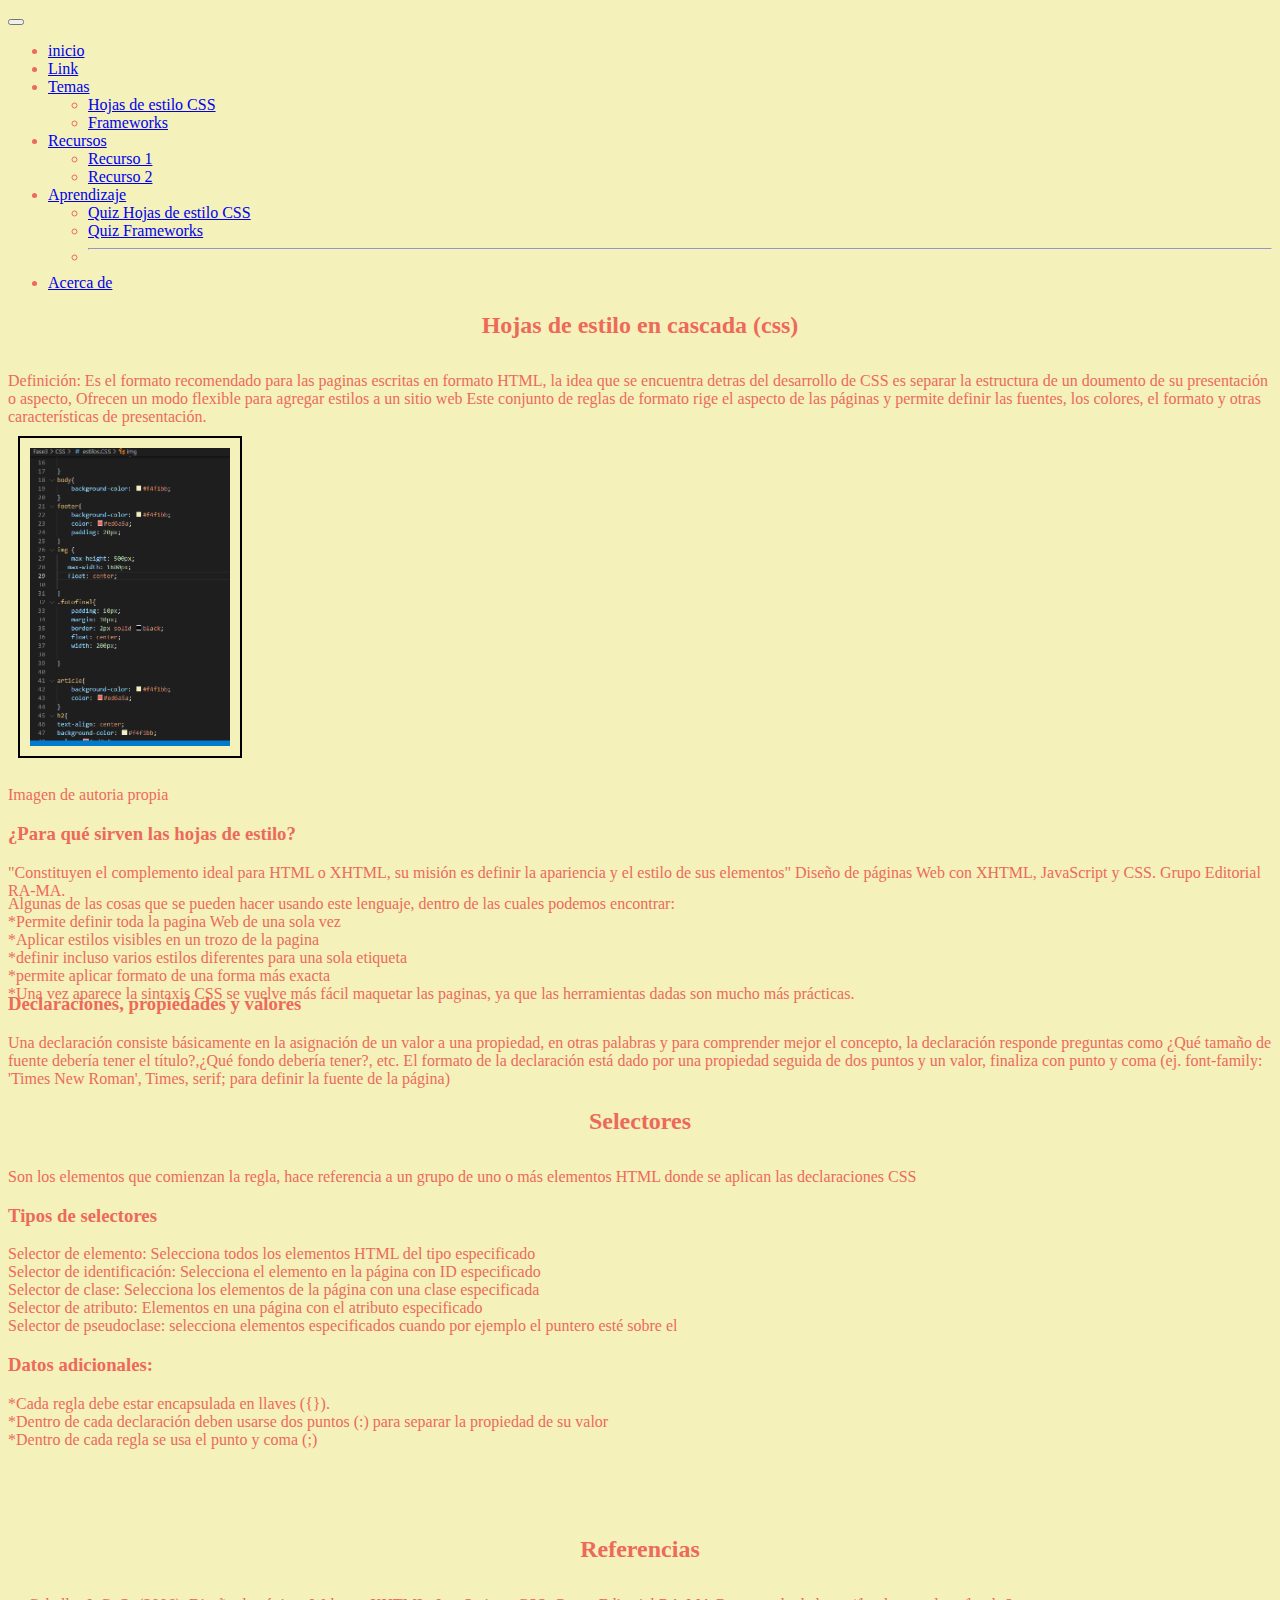
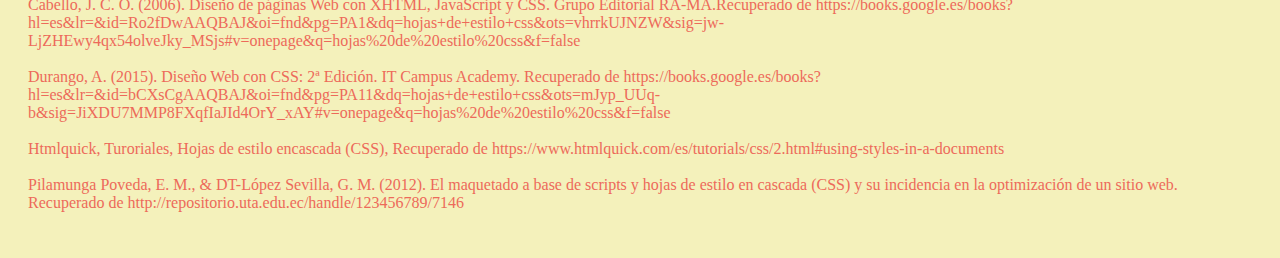
<file: Fase4/Hojas de estilo en cascada CSS.html>
<!DOCTYPE html>
<html lang="en">
<head>
    <meta charset="UTF-8">
    <meta http-equiv="X-UA-Compatible" content="IE=edge">
    <meta name="viewport" content="width=device-width, initial-scale=1.0">
    <title>Document</title>
    <link rel="stylesheet" href="CSS/estilos.CSS">
    <link href="https://cdn.jsdelivr.net/npm/bootstrap@5.1.3/dist/css/bootstrap.min.css" rel="stylesheet"
    integrity="sha384-1BmE4kWBq78iYhFldvKuhfTAU6auU8tT94WrHftjDbrCEXSU1oBoqyl2QvZ6jIW3" crossorigin="anonymous">
<script src="https://cdn.jsdelivr.net/npm/bootstrap@5.1.3/dist/js/bootstrap.bundle.min.js"
    integrity="sha384-ka7Sk0Gln4gmtz2MlQnikT1wXgYsOg+OMhuP+IlRH9sENBO0LRn5q+8nbTov4+1p"
    crossorigin="anonymous"></script>
</head>
<body>    <nav>
    <nav class="navbar navbar-expand-lg navbar-dark bg-dark">
        <div class="container-fluid">

            <button class="navbar-toggler" type="button" data-bs-toggle="collapse"
                data-bs-target="#navbarSupportedContent" aria-controls="navbarSupportedContent"
                aria-expanded="false" aria-label="Toggle navigation">
                <span class="navbar-toggler-icon"></span>
            </button>
            <div class="collapse navbar-collapse" id="navbarSupportedContent">
                <ul class="navbar-nav me-auto mb-2 mb-lg-0">
                    <li class="nav-item">
                        <a class="nav-link active" aria-current="page" href="index.html">inicio</a>
                    </li>
                    <li class="nav-item">
                        <a class="nav-link" href="#">Link</a>
                    </li>
                    <li class="nav-item dropdown">
                        <a class="nav-link dropdown-toggle" href="#" id="navbarDropdown" role="button"
                            data-bs-toggle="dropdown" aria-expanded="false">
                            Temas
                        </a>
                        <ul class="dropdown-menu" aria-labelledby="navbarDropdown">
                            <li><a class="dropdown-item" href="Hojas de estilo en cascada CSS.html">Hojas de estilo
                                    CSS</a></li>
                            <li><a class="dropdown-item" href="Frameworks CSS.html">Frameworks</a></li>
                        </ul>
                    </li>
                    <li class="nav-item dropdown">
                        <a class="nav-link dropdown-toggle" href="#" id="navbarDropdown" role="button"
                            data-bs-toggle="dropdown" aria-expanded="false">
                            Recursos
                        </a>
                        <ul class="dropdown-menu" aria-labelledby="navbarDropdown">
                            <li><a class="dropdown-item" href="Recurso 1.html">Recurso 1</a></li>
                            <li><a class="dropdown-item" href="Recurso 2.html">Recurso 2</a></li>
                        </ul>
                    </li>
                    <li class="nav-item dropdown">
                        <a class="nav-link dropdown-toggle" href="#" id="navbarDropdown" role="button"
                            data-bs-toggle="dropdown" aria-expanded="false">
                            Aprendizaje
                        </a>
                        <ul class="dropdown-menu" aria-labelledby="navbarDropdown">
                            <li><a class="dropdown-item" href="Evaluacion1.html">Quiz Hojas de estilo CSS</a></li>
                            <li><a class="dropdown-item" href="Evaluacion2.html"> Quiz Frameworks</a></li>
                            <li>
                                <hr class="dropdown-divider">
                            </li>
                        </ul>
                    </li>
                    <li class="nav-item">
                        <a class="nav-link active" aria-current="page" href="Autor.html">Acerca de</a>
                    </li>
                </ul>
            </div>
        </div>
    </nav>
    <section>

    <h2> Hojas de estilo en cascada (css) </h2>
    Definición: Es el formato recomendado para las paginas escritas en 
    formato HTML, la idea que se encuentra detras del desarrollo de CSS es separar
    la estructura de un doumento de su presentación o aspecto,  Ofrecen 
    un modo flexible para agregar estilos a un sitio web Este conjunto 
    de reglas de formato rige el aspecto de las páginas y  permite definir las fuentes, los colores, 
    el formato y otras características de presentación.
    <img class="hes" src ="IMG/Captura de pantalla 2022-04-18 203656.png" alt ="Captura de pantalla 2022-04-18 203656"><br>
    Imagen de autoria propia 
    <h3>¿Para qué sirven las hojas de estilo?</h3>

    <p>"Constituyen el complemento ideal para HTML o XHTML, su misión es definir la apariencia y el 
        estilo de sus elementos" Diseño de páginas Web con XHTML, JavaScript y 
        CSS. Grupo Editorial RA-MA.
    </p>
    <p>Algunas de las cosas que se pueden hacer usando este lenguaje, dentro de las cuales podemos encontrar: <br>
    *Permite definir toda la pagina Web de una sola vez <br>
    *Aplicar estilos visibles en un trozo de la pagina <br>
    *definir incluso varios estilos diferentes para una sola etiqueta <br>
    *permite aplicar formato de una forma más exacta <br>
    *Una vez aparece la sintaxis CSS se vuelve más fácil maquetar las paginas, ya que las herramientas dadas son mucho más prácticas.<br><br>
    </p>
        <br>
        <p> <br><br>

            <h3>Declaraciones, propiedades y valores</h3>
            Una declaración consiste básicamente en la asignación de un valor a una propiedad, en otras palabras y para comprender mejor el concepto, la declaración responde preguntas como ¿Qué tamaño de fuente debería tener el título?,¿Qué fondo debería tener?, etc.
            El formato de la declaración está dado por una propiedad seguida de dos puntos y un valor, finaliza con punto y coma (ej. font-family: 'Times New Roman', Times, serif; para definir la fuente de la página)
            <h2>Selectores</h2>
            Son los elementos que comienzan la regla, hace referencia a un grupo de uno o más elementos HTML donde se aplican las declaraciones CSS <br>
            
            <h3>Tipos de selectores </h3>
            Selector de elemento: Selecciona todos los elementos HTML del tipo especificado<br>
            Selector de identificación: Selecciona el elemento en la página con ID especificado<br>
            Selector de clase: Selecciona los elementos de la página con una clase especificada<br>
            Selector de atributo: Elementos en una página con el atributo especificado<br>
            Selector de pseudoclase: selecciona elementos especificados cuando por ejemplo el puntero esté sobre el<br>
            
            <h3>Datos adicionales:</h3>
            *Cada regla debe estar encapsulada en llaves ({}).<br>
            *Dentro de cada declaración deben usarse dos puntos (:) para separar la propiedad de su valor <br>
            *Dentro de cada regla se usa el punto y coma (;)
        </p> 
</body>
<footer>
    <h2>Referencias </h2>

    Cabello, J. C. O. (2006). Diseño de páginas Web con XHTML, JavaScript y CSS. Grupo Editorial RA-MA.Recuperado de https://books.google.es/books?hl=es&lr=&id=Ro2fDwAAQBAJ&oi=fnd&pg=PA1&dq=hojas+de+estilo+css&ots=vhrrkUJNZW&sig=jw-LjZHEwy4qx54olveJky_MSjs#v=onepage&q=hojas%20de%20estilo%20css&f=false<br><br>
    Durango, A. (2015). Diseño Web con CSS: 2ª Edición. IT Campus Academy. Recuperado de https://books.google.es/books?hl=es&lr=&id=bCXsCgAAQBAJ&oi=fnd&pg=PA11&dq=hojas+de+estilo+css&ots=mJyp_UUq-b&sig=JiXDU7MMP8FXqfIaJId4OrY_xAY#v=onepage&q=hojas%20de%20estilo%20css&f=false<br><br>
    Htmlquick, Turoriales, Hojas de estilo encascada (CSS), Recuperado de https://www.htmlquick.com/es/tutorials/css/2.html#using-styles-in-a-documents<br><br>
    Pilamunga Poveda, E. M., & DT-López Sevilla, G. M. (2012). El maquetado a base de scripts y hojas de estilo en cascada (CSS) y su incidencia en la optimización de un sitio web. Recuperado de http://repositorio.uta.edu.ec/handle/123456789/7146<br><br>
    



</footer>
</html>
</file>
<file: Fase3/CSS/estilos.CSS>
header{

display: flex;
flex-direction: center;

}
h1{
    background-color: #f4f1bb;
    color: #ed6a5a;
    padding: 20px;
    font-family: 'Times New Roman', Times, serif;
    text-align: center;
    font-size: 100PX;
    
}
aside{
    grid-column: 1/2;
}
nav{
    background-color: #f4f1bb;
    color: #ed6a5a;
    
}
body{
    background-color: #f4f1bb;
}
footer{
    background-color: #f4f1bb;
    color: #ed6a5a;
    padding: 20px;
}
img {
    max-height: 500px;
   max-width: 1600px;
   float: center;
 
}
aside{
    float: right;
}
.fotofinal{
    padding: 10px;
    margin: 10px;
    border: 2px solid black;
    float: center;
    width: 200px;

}
.hes{
    padding: 10px;
    margin: 10px;
    border: 2px solid black;
    float: center;
    width: 200px;
}

article{
    background-color: #f4f1bb;
    color: #ed6a5a;
}
h2{
text-align: center;
background-color: #f4f1bb;
color: #ed6a5a;
display: grid;
height: 40px;
font-family: 'Times New Roman', Times, serif;
}
h3{
    font-family: 'Times New Roman', Times, serif;
}
h4{
    font-family: 'Times New Roman', Times, serif;
}
p{
    background-color: #f4f1bb;
    height: 15px;
    grid-column: 2/4;
}
.menu {
    padding: 0px 20px
    text-aling center;
    display: flex;
    flex-direction: row;
    flex-wrap: wrap;
    justify-content: center;
    align-items: flex-start;
    font-family:Cambria, Cochin, Georgia, Times, 'Times New Roman', serif;
    font-size: 20px;
}
.menu>li {
    float: left;
    
}
.menu> li a{
    
    color: #36c9c6;
    text-decoration: none;
    padding: 20px 80px;
    display: block;
}
.menu li a:hover {
    background-color: #ed6a5a;
}
.menu li ul{
    display: none;
    margin-left: auto;
    margin-right: auto;
    position: absolute;
    min-width: 140px;
}
.menu li:hover> ul {
    display: block;
}
.menu li ul li {
    position: relative;
}
.menu li ul li ul{
    right: 140px;
}
</file>
<file: Fase4/CSS/estilos.CSS>
header{

display: flex;
flex-direction: center;

}
h1{
    background-color: #f4f1bb;
    color: #ed6a5a;
    padding: 20px;
    font-family: 'Times New Roman', Times, serif;
    text-align: center;
    font-size: 100PX;
    
}
aside{
    grid-column: 1/2;
}
nav{
    background-color: #f4f1bb;
    color: #ed6a5a;
    
}
body{
    background-color: #f4f1bb;
}
footer{
    background-color: #f4f1bb;
    color: #ed6a5a;
    padding: 20px;
}
img {
    max-height: 500px;
   max-width: 1600px;
   margin: 0;
   display: block 
 
}
aside{
    float: right;
}
.fotofinal{
    padding: 10px;
    margin: 10px;
    border: 2px solid black;
    float: center;
    width: 200px;

}
.hes{
    padding: 10px;
    margin: 10px;
    border: 2px solid black;
    float: center;
    width: 200px;
}

article{
    background-color: #f4f1bb;
    color: #ed6a5a;
}
h2{
text-align: center;
background-color: #f4f1bb;
color: #ed6a5a;
display: grid;
height: 40px;
font-family: 'Times New Roman', Times, serif;
}
h3{
    font-family: 'Times New Roman', Times, serif;
}
h4{
    font-family: 'Times New Roman', Times, serif;
}
p{
    background-color: #f4f1bb;
    height: 15px;
    grid-column: 2/4;
}
.menu {
    padding: 0px 20px
    text-aling center;
    display: flex;
    flex-direction: row;
    flex-wrap: wrap;
    justify-content: center;
    align-items: flex-start;
    font-family:Cambria, Cochin, Georgia, Times, 'Times New Roman', serif;
    font-size: 20px;
}
.menu>li {
    float: left;
    
}
.menu> li a{
    
    color: #36c9c6;
    text-decoration: none;
    padding: 20px 80px;
    display: block;
}
.menu li a:hover {
    background-color: #ed6a5a;
}
.menu li ul{
    display: none;
    margin-left: auto;
    margin-right: auto;
    position: absolute;
    min-width: 140px;
}
.menu li:hover> ul {
    display: block;
}
.menu li ul li {
    position: relative;
}
.menu li ul li ul{
    right: 140px;
}
</file>
